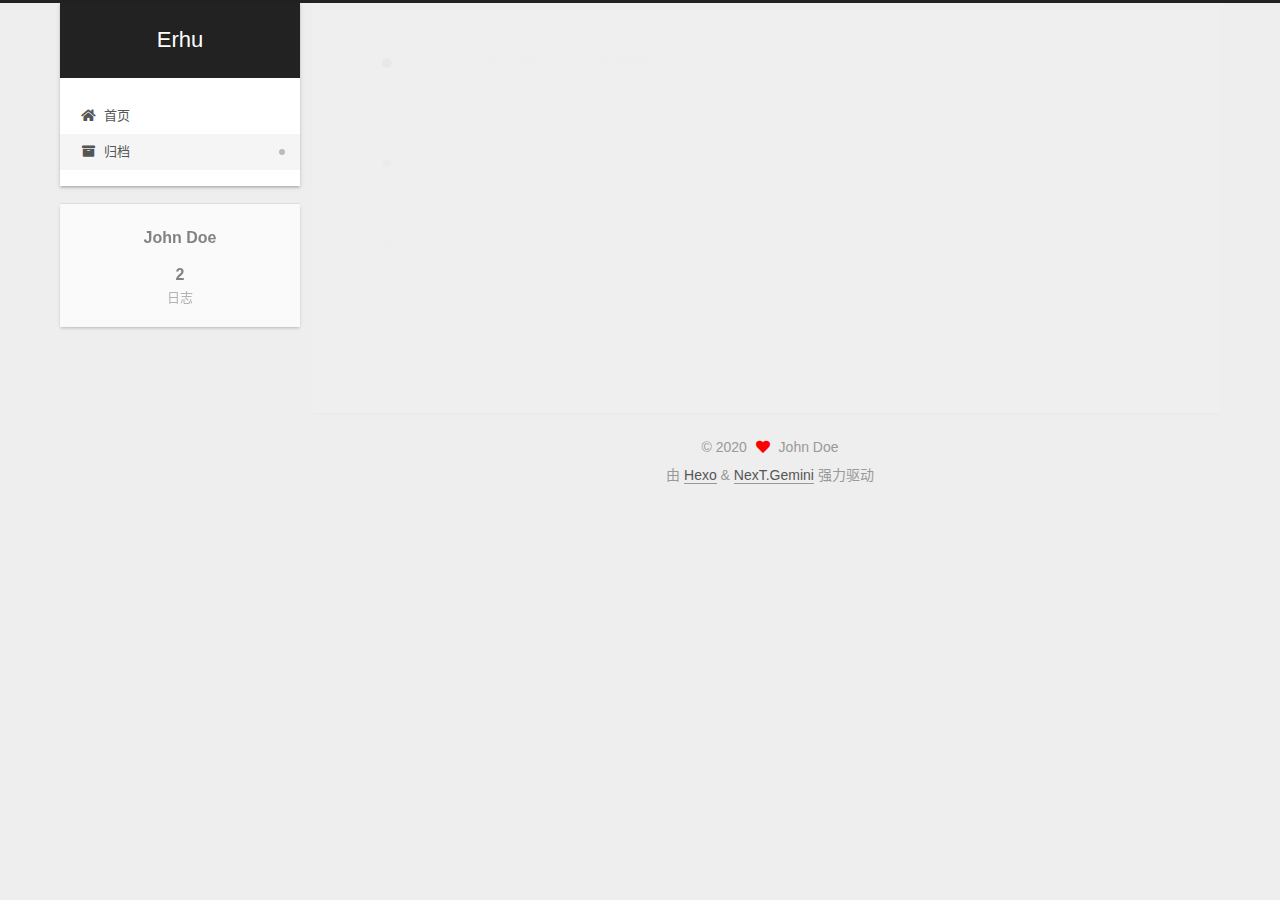
<file: archives/index.html>
<!DOCTYPE html>
<html lang="zh-CN">
<head>
  <meta charset="UTF-8">
<meta name="viewport" content="width=device-width, initial-scale=1, maximum-scale=2">
<meta name="theme-color" content="#222">
<meta name="generator" content="Hexo 4.2.0">
  <link rel="apple-touch-icon" sizes="180x180" href="/images/apple-touch-icon-next.png">
  <link rel="icon" type="image/png" sizes="32x32" href="/images/favicon-32x32-next.png">
  <link rel="icon" type="image/png" sizes="16x16" href="/images/favicon-16x16-next.png">
  <link rel="mask-icon" href="/images/logo.svg" color="#222">

<link rel="stylesheet" href="/css/main.css">


<link rel="stylesheet" href="/lib/font-awesome/css/all.min.css">

<script id="hexo-configurations">
    var NexT = window.NexT || {};
    var CONFIG = {"hostname":"yoursite.com","root":"/","scheme":"Gemini","version":"7.8.0","exturl":false,"sidebar":{"position":"left","display":"post","padding":18,"offset":12,"onmobile":false},"copycode":{"enable":false,"show_result":false,"style":null},"back2top":{"enable":true,"sidebar":false,"scrollpercent":false},"bookmark":{"enable":false,"color":"#222","save":"auto"},"fancybox":false,"mediumzoom":false,"lazyload":false,"pangu":false,"comments":{"style":"tabs","active":null,"storage":true,"lazyload":false,"nav":null},"algolia":{"hits":{"per_page":10},"labels":{"input_placeholder":"Search for Posts","hits_empty":"We didn't find any results for the search: ${query}","hits_stats":"${hits} results found in ${time} ms"}},"localsearch":{"enable":false,"trigger":"auto","top_n_per_article":1,"unescape":false,"preload":false},"motion":{"enable":true,"async":false,"transition":{"post_block":"fadeIn","post_header":"slideDownIn","post_body":"slideDownIn","coll_header":"slideLeftIn","sidebar":"slideUpIn"}}};
  </script>

  <meta property="og:type" content="website">
<meta property="og:title" content="Erhu">
<meta property="og:url" content="http://yoursite.com/archives/index.html">
<meta property="og:site_name" content="Erhu">
<meta property="og:locale" content="zh_CN">
<meta property="article:author" content="John Doe">
<meta name="twitter:card" content="summary">

<link rel="canonical" href="http://yoursite.com/archives/">


<script id="page-configurations">
  // https://hexo.io/docs/variables.html
  CONFIG.page = {
    sidebar: "",
    isHome : false,
    isPost : false,
    lang   : 'zh-CN'
  };
</script>

  <title>归档 | Erhu</title>
  






  <noscript>
  <style>
  .use-motion .brand,
  .use-motion .menu-item,
  .sidebar-inner,
  .use-motion .post-block,
  .use-motion .pagination,
  .use-motion .comments,
  .use-motion .post-header,
  .use-motion .post-body,
  .use-motion .collection-header { opacity: initial; }

  .use-motion .site-title,
  .use-motion .site-subtitle {
    opacity: initial;
    top: initial;
  }

  .use-motion .logo-line-before i { left: initial; }
  .use-motion .logo-line-after i { right: initial; }
  </style>
</noscript>

</head>

<body itemscope itemtype="http://schema.org/WebPage">
  <div class="container use-motion">
    <div class="headband"></div>

    <header class="header" itemscope itemtype="http://schema.org/WPHeader">
      <div class="header-inner"><div class="site-brand-container">
  <div class="site-nav-toggle">
    <div class="toggle" aria-label="切换导航栏">
      <span class="toggle-line toggle-line-first"></span>
      <span class="toggle-line toggle-line-middle"></span>
      <span class="toggle-line toggle-line-last"></span>
    </div>
  </div>

  <div class="site-meta">

    <a href="/" class="brand" rel="start">
      <span class="logo-line-before"><i></i></span>
      <h1 class="site-title">Erhu</h1>
      <span class="logo-line-after"><i></i></span>
    </a>
  </div>

  <div class="site-nav-right">
    <div class="toggle popup-trigger">
    </div>
  </div>
</div>




<nav class="site-nav">
  <ul id="menu" class="main-menu menu">
        <li class="menu-item menu-item-home">

    <a href="/" rel="section"><i class="fa fa-home fa-fw"></i>首页</a>

  </li>
        <li class="menu-item menu-item-archives">

    <a href="/archives/" rel="section"><i class="fa fa-archive fa-fw"></i>归档</a>

  </li>
  </ul>
</nav>




</div>
    </header>

    
  <div class="back-to-top">
    <i class="fa fa-arrow-up"></i>
    <span>0%</span>
  </div>


    <main class="main">
      <div class="main-inner">
        <div class="content-wrap">
          

          <div class="content archive">
            

  
  
  
  <div class="post-block">
    <div class="posts-collapse">
      <div class="collection-title">
        <span class="collection-header">嗯..! 目前共计 2 篇日志。 继续努力。</span>
      </div>

      
    <div class="collection-year">
      <span class="collection-header">2020</span>
    </div>

  <article itemscope itemtype="http://schema.org/Article">
    <header class="post-header">

      <div class="post-meta">
        <time itemprop="dateCreated"
              datetime="2020-05-04T19:31:52+08:00"
              content="2020-05-04">
          05-04
        </time>
      </div>

      <div class="post-title">
          <a class="post-title-link" href="/2020/05/04/hello-world-1/" itemprop="url">
            <span itemprop="name">hello world</span>
          </a>
      </div>

    </header>
  </article>

  <article itemscope itemtype="http://schema.org/Article">
    <header class="post-header">

      <div class="post-meta">
        <time itemprop="dateCreated"
              datetime="2020-05-04T13:37:47+08:00"
              content="2020-05-04">
          05-04
        </time>
      </div>

      <div class="post-title">
          <a class="post-title-link" href="/2020/05/04/hello-world/" itemprop="url">
            <span itemprop="name">Hello World</span>
          </a>
      </div>

    </header>
  </article>


    </div>
  </div>
  
  
  

  



          </div>
          

<script>
  window.addEventListener('tabs:register', () => {
    let { activeClass } = CONFIG.comments;
    if (CONFIG.comments.storage) {
      activeClass = localStorage.getItem('comments_active') || activeClass;
    }
    if (activeClass) {
      let activeTab = document.querySelector(`a[href="#comment-${activeClass}"]`);
      if (activeTab) {
        activeTab.click();
      }
    }
  });
  if (CONFIG.comments.storage) {
    window.addEventListener('tabs:click', event => {
      if (!event.target.matches('.tabs-comment .tab-content .tab-pane')) return;
      let commentClass = event.target.classList[1];
      localStorage.setItem('comments_active', commentClass);
    });
  }
</script>

        </div>
          
  
  <div class="toggle sidebar-toggle">
    <span class="toggle-line toggle-line-first"></span>
    <span class="toggle-line toggle-line-middle"></span>
    <span class="toggle-line toggle-line-last"></span>
  </div>

  <aside class="sidebar">
    <div class="sidebar-inner">

      <ul class="sidebar-nav motion-element">
        <li class="sidebar-nav-toc">
          文章目录
        </li>
        <li class="sidebar-nav-overview">
          站点概览
        </li>
      </ul>

      <!--noindex-->
      <div class="post-toc-wrap sidebar-panel">
      </div>
      <!--/noindex-->

      <div class="site-overview-wrap sidebar-panel">
        <div class="site-author motion-element" itemprop="author" itemscope itemtype="http://schema.org/Person">
  <p class="site-author-name" itemprop="name">John Doe</p>
  <div class="site-description" itemprop="description"></div>
</div>
<div class="site-state-wrap motion-element">
  <nav class="site-state">
      <div class="site-state-item site-state-posts">
          <a href="/archives/">
        
          <span class="site-state-item-count">2</span>
          <span class="site-state-item-name">日志</span>
        </a>
      </div>
  </nav>
</div>



      </div>

    </div>
  </aside>
  <div id="sidebar-dimmer"></div>


      </div>
    </main>

    <footer class="footer">
      <div class="footer-inner">
        

        

<div class="copyright">
  
  &copy; 
  <span itemprop="copyrightYear">2020</span>
  <span class="with-love">
    <i class="fa fa-heart"></i>
  </span>
  <span class="author" itemprop="copyrightHolder">John Doe</span>
</div>
  <div class="powered-by">由 <a href="https://hexo.io/" class="theme-link" rel="noopener" target="_blank">Hexo</a> & <a href="https://theme-next.org/" class="theme-link" rel="noopener" target="_blank">NexT.Gemini</a> 强力驱动
  </div>

        








      </div>
    </footer>
  </div>

  
  <script src="/lib/anime.min.js"></script>
  <script src="/lib/velocity/velocity.min.js"></script>
  <script src="/lib/velocity/velocity.ui.min.js"></script>

<script src="/js/utils.js"></script>

<script src="/js/motion.js"></script>


<script src="/js/schemes/pisces.js"></script>


<script src="/js/next-boot.js"></script>




  















  

  

  

</body>
</html>
</file>
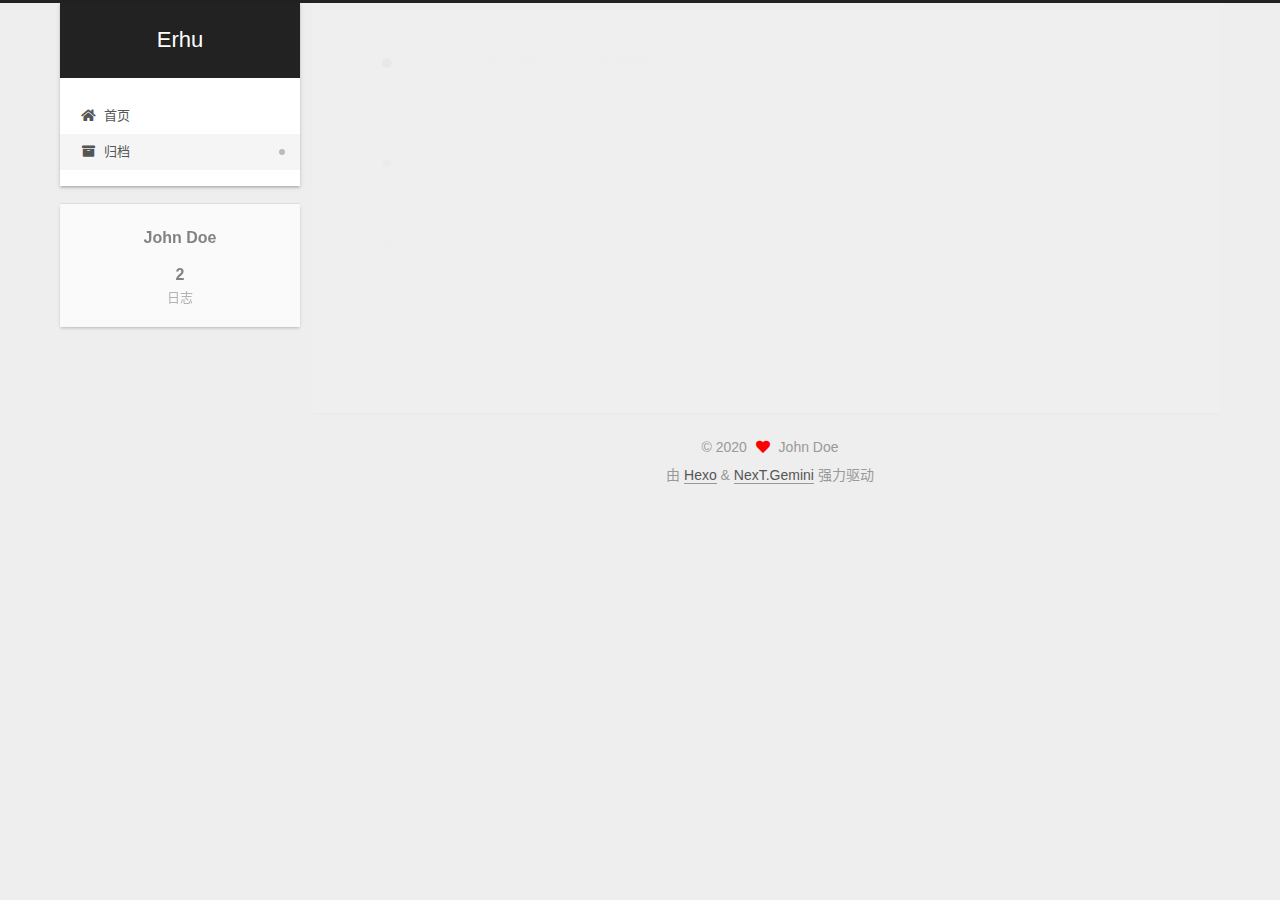
<file: archives/2020/index.html>
<!DOCTYPE html>
<html lang="zh-CN">
<head>
  <meta charset="UTF-8">
<meta name="viewport" content="width=device-width, initial-scale=1, maximum-scale=2">
<meta name="theme-color" content="#222">
<meta name="generator" content="Hexo 4.2.0">
  <link rel="apple-touch-icon" sizes="180x180" href="/images/apple-touch-icon-next.png">
  <link rel="icon" type="image/png" sizes="32x32" href="/images/favicon-32x32-next.png">
  <link rel="icon" type="image/png" sizes="16x16" href="/images/favicon-16x16-next.png">
  <link rel="mask-icon" href="/images/logo.svg" color="#222">

<link rel="stylesheet" href="/css/main.css">


<link rel="stylesheet" href="/lib/font-awesome/css/all.min.css">

<script id="hexo-configurations">
    var NexT = window.NexT || {};
    var CONFIG = {"hostname":"yoursite.com","root":"/","scheme":"Gemini","version":"7.8.0","exturl":false,"sidebar":{"position":"left","display":"post","padding":18,"offset":12,"onmobile":false},"copycode":{"enable":false,"show_result":false,"style":null},"back2top":{"enable":true,"sidebar":false,"scrollpercent":false},"bookmark":{"enable":false,"color":"#222","save":"auto"},"fancybox":false,"mediumzoom":false,"lazyload":false,"pangu":false,"comments":{"style":"tabs","active":null,"storage":true,"lazyload":false,"nav":null},"algolia":{"hits":{"per_page":10},"labels":{"input_placeholder":"Search for Posts","hits_empty":"We didn't find any results for the search: ${query}","hits_stats":"${hits} results found in ${time} ms"}},"localsearch":{"enable":false,"trigger":"auto","top_n_per_article":1,"unescape":false,"preload":false},"motion":{"enable":true,"async":false,"transition":{"post_block":"fadeIn","post_header":"slideDownIn","post_body":"slideDownIn","coll_header":"slideLeftIn","sidebar":"slideUpIn"}}};
  </script>

  <meta property="og:type" content="website">
<meta property="og:title" content="Erhu">
<meta property="og:url" content="http://yoursite.com/archives/2020/index.html">
<meta property="og:site_name" content="Erhu">
<meta property="og:locale" content="zh_CN">
<meta property="article:author" content="John Doe">
<meta name="twitter:card" content="summary">

<link rel="canonical" href="http://yoursite.com/archives/2020/">


<script id="page-configurations">
  // https://hexo.io/docs/variables.html
  CONFIG.page = {
    sidebar: "",
    isHome : false,
    isPost : false,
    lang   : 'zh-CN'
  };
</script>

  <title>归档 | Erhu</title>
  






  <noscript>
  <style>
  .use-motion .brand,
  .use-motion .menu-item,
  .sidebar-inner,
  .use-motion .post-block,
  .use-motion .pagination,
  .use-motion .comments,
  .use-motion .post-header,
  .use-motion .post-body,
  .use-motion .collection-header { opacity: initial; }

  .use-motion .site-title,
  .use-motion .site-subtitle {
    opacity: initial;
    top: initial;
  }

  .use-motion .logo-line-before i { left: initial; }
  .use-motion .logo-line-after i { right: initial; }
  </style>
</noscript>

</head>

<body itemscope itemtype="http://schema.org/WebPage">
  <div class="container use-motion">
    <div class="headband"></div>

    <header class="header" itemscope itemtype="http://schema.org/WPHeader">
      <div class="header-inner"><div class="site-brand-container">
  <div class="site-nav-toggle">
    <div class="toggle" aria-label="切换导航栏">
      <span class="toggle-line toggle-line-first"></span>
      <span class="toggle-line toggle-line-middle"></span>
      <span class="toggle-line toggle-line-last"></span>
    </div>
  </div>

  <div class="site-meta">

    <a href="/" class="brand" rel="start">
      <span class="logo-line-before"><i></i></span>
      <h1 class="site-title">Erhu</h1>
      <span class="logo-line-after"><i></i></span>
    </a>
  </div>

  <div class="site-nav-right">
    <div class="toggle popup-trigger">
    </div>
  </div>
</div>




<nav class="site-nav">
  <ul id="menu" class="main-menu menu">
        <li class="menu-item menu-item-home">

    <a href="/" rel="section"><i class="fa fa-home fa-fw"></i>首页</a>

  </li>
        <li class="menu-item menu-item-archives">

    <a href="/archives/" rel="section"><i class="fa fa-archive fa-fw"></i>归档</a>

  </li>
  </ul>
</nav>




</div>
    </header>

    
  <div class="back-to-top">
    <i class="fa fa-arrow-up"></i>
    <span>0%</span>
  </div>


    <main class="main">
      <div class="main-inner">
        <div class="content-wrap">
          

          <div class="content archive">
            

  
  
  
  <div class="post-block">
    <div class="posts-collapse">
      <div class="collection-title">
        <span class="collection-header">嗯..! 目前共计 2 篇日志。 继续努力。</span>
      </div>

      
    <div class="collection-year">
      <span class="collection-header">2020</span>
    </div>

  <article itemscope itemtype="http://schema.org/Article">
    <header class="post-header">

      <div class="post-meta">
        <time itemprop="dateCreated"
              datetime="2020-05-04T19:31:52+08:00"
              content="2020-05-04">
          05-04
        </time>
      </div>

      <div class="post-title">
          <a class="post-title-link" href="/2020/05/04/hello-world-1/" itemprop="url">
            <span itemprop="name">hello world</span>
          </a>
      </div>

    </header>
  </article>

  <article itemscope itemtype="http://schema.org/Article">
    <header class="post-header">

      <div class="post-meta">
        <time itemprop="dateCreated"
              datetime="2020-05-04T13:37:47+08:00"
              content="2020-05-04">
          05-04
        </time>
      </div>

      <div class="post-title">
          <a class="post-title-link" href="/2020/05/04/hello-world/" itemprop="url">
            <span itemprop="name">Hello World</span>
          </a>
      </div>

    </header>
  </article>


    </div>
  </div>
  
  
  

  



          </div>
          

<script>
  window.addEventListener('tabs:register', () => {
    let { activeClass } = CONFIG.comments;
    if (CONFIG.comments.storage) {
      activeClass = localStorage.getItem('comments_active') || activeClass;
    }
    if (activeClass) {
      let activeTab = document.querySelector(`a[href="#comment-${activeClass}"]`);
      if (activeTab) {
        activeTab.click();
      }
    }
  });
  if (CONFIG.comments.storage) {
    window.addEventListener('tabs:click', event => {
      if (!event.target.matches('.tabs-comment .tab-content .tab-pane')) return;
      let commentClass = event.target.classList[1];
      localStorage.setItem('comments_active', commentClass);
    });
  }
</script>

        </div>
          
  
  <div class="toggle sidebar-toggle">
    <span class="toggle-line toggle-line-first"></span>
    <span class="toggle-line toggle-line-middle"></span>
    <span class="toggle-line toggle-line-last"></span>
  </div>

  <aside class="sidebar">
    <div class="sidebar-inner">

      <ul class="sidebar-nav motion-element">
        <li class="sidebar-nav-toc">
          文章目录
        </li>
        <li class="sidebar-nav-overview">
          站点概览
        </li>
      </ul>

      <!--noindex-->
      <div class="post-toc-wrap sidebar-panel">
      </div>
      <!--/noindex-->

      <div class="site-overview-wrap sidebar-panel">
        <div class="site-author motion-element" itemprop="author" itemscope itemtype="http://schema.org/Person">
  <p class="site-author-name" itemprop="name">John Doe</p>
  <div class="site-description" itemprop="description"></div>
</div>
<div class="site-state-wrap motion-element">
  <nav class="site-state">
      <div class="site-state-item site-state-posts">
          <a href="/archives/">
        
          <span class="site-state-item-count">2</span>
          <span class="site-state-item-name">日志</span>
        </a>
      </div>
  </nav>
</div>



      </div>

    </div>
  </aside>
  <div id="sidebar-dimmer"></div>


      </div>
    </main>

    <footer class="footer">
      <div class="footer-inner">
        

        

<div class="copyright">
  
  &copy; 
  <span itemprop="copyrightYear">2020</span>
  <span class="with-love">
    <i class="fa fa-heart"></i>
  </span>
  <span class="author" itemprop="copyrightHolder">John Doe</span>
</div>
  <div class="powered-by">由 <a href="https://hexo.io/" class="theme-link" rel="noopener" target="_blank">Hexo</a> & <a href="https://theme-next.org/" class="theme-link" rel="noopener" target="_blank">NexT.Gemini</a> 强力驱动
  </div>

        








      </div>
    </footer>
  </div>

  
  <script src="/lib/anime.min.js"></script>
  <script src="/lib/velocity/velocity.min.js"></script>
  <script src="/lib/velocity/velocity.ui.min.js"></script>

<script src="/js/utils.js"></script>

<script src="/js/motion.js"></script>


<script src="/js/schemes/pisces.js"></script>


<script src="/js/next-boot.js"></script>




  















  

  

  

</body>
</html>
</file>
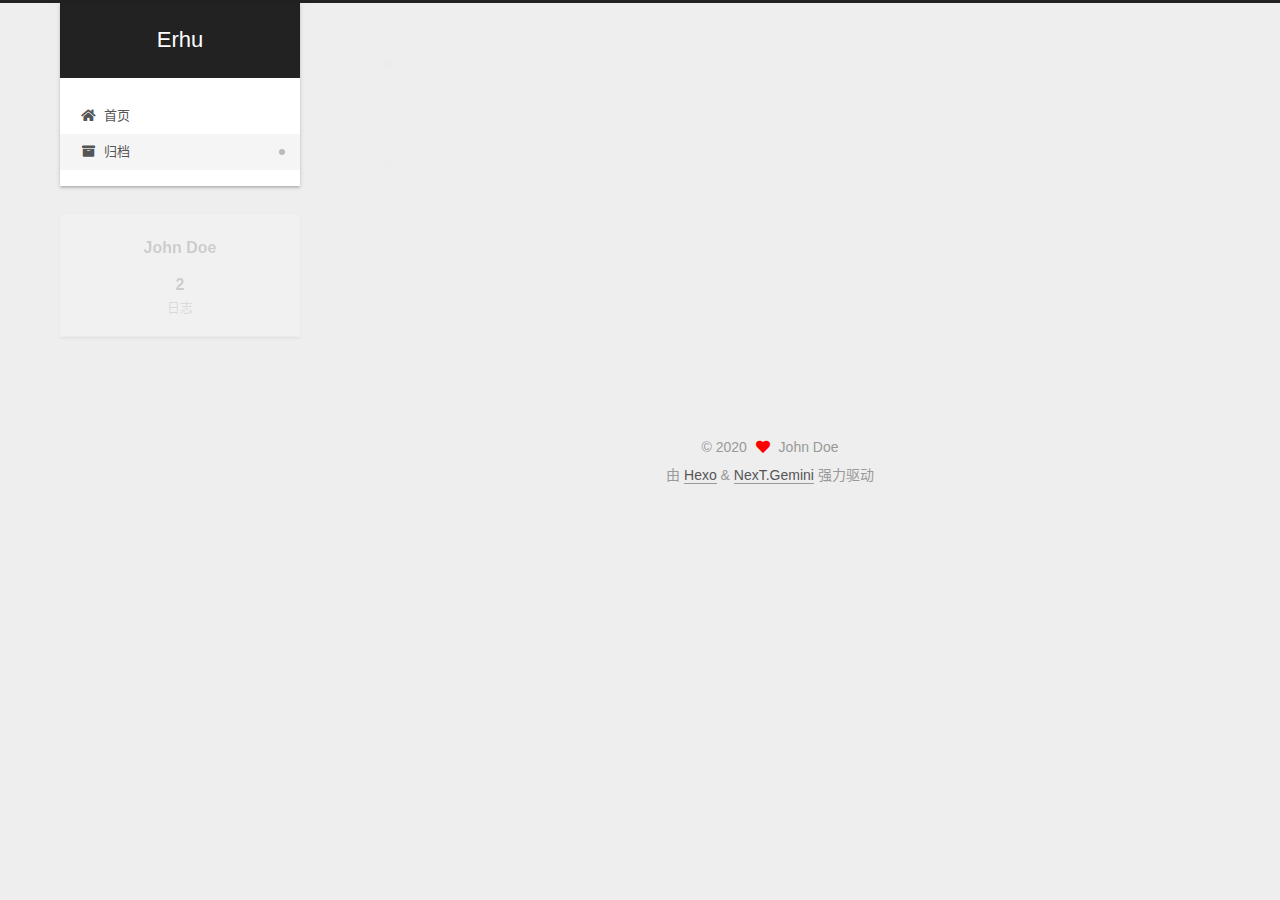
<file: archives/2020/05/index.html>
<!DOCTYPE html>
<html lang="zh-CN">
<head>
  <meta charset="UTF-8">
<meta name="viewport" content="width=device-width, initial-scale=1, maximum-scale=2">
<meta name="theme-color" content="#222">
<meta name="generator" content="Hexo 4.2.0">
  <link rel="apple-touch-icon" sizes="180x180" href="/images/apple-touch-icon-next.png">
  <link rel="icon" type="image/png" sizes="32x32" href="/images/favicon-32x32-next.png">
  <link rel="icon" type="image/png" sizes="16x16" href="/images/favicon-16x16-next.png">
  <link rel="mask-icon" href="/images/logo.svg" color="#222">

<link rel="stylesheet" href="/css/main.css">


<link rel="stylesheet" href="/lib/font-awesome/css/all.min.css">

<script id="hexo-configurations">
    var NexT = window.NexT || {};
    var CONFIG = {"hostname":"yoursite.com","root":"/","scheme":"Gemini","version":"7.8.0","exturl":false,"sidebar":{"position":"left","display":"post","padding":18,"offset":12,"onmobile":false},"copycode":{"enable":false,"show_result":false,"style":null},"back2top":{"enable":true,"sidebar":false,"scrollpercent":false},"bookmark":{"enable":false,"color":"#222","save":"auto"},"fancybox":false,"mediumzoom":false,"lazyload":false,"pangu":false,"comments":{"style":"tabs","active":null,"storage":true,"lazyload":false,"nav":null},"algolia":{"hits":{"per_page":10},"labels":{"input_placeholder":"Search for Posts","hits_empty":"We didn't find any results for the search: ${query}","hits_stats":"${hits} results found in ${time} ms"}},"localsearch":{"enable":false,"trigger":"auto","top_n_per_article":1,"unescape":false,"preload":false},"motion":{"enable":true,"async":false,"transition":{"post_block":"fadeIn","post_header":"slideDownIn","post_body":"slideDownIn","coll_header":"slideLeftIn","sidebar":"slideUpIn"}}};
  </script>

  <meta property="og:type" content="website">
<meta property="og:title" content="Erhu">
<meta property="og:url" content="http://yoursite.com/archives/2020/05/index.html">
<meta property="og:site_name" content="Erhu">
<meta property="og:locale" content="zh_CN">
<meta property="article:author" content="John Doe">
<meta name="twitter:card" content="summary">

<link rel="canonical" href="http://yoursite.com/archives/2020/05/">


<script id="page-configurations">
  // https://hexo.io/docs/variables.html
  CONFIG.page = {
    sidebar: "",
    isHome : false,
    isPost : false,
    lang   : 'zh-CN'
  };
</script>

  <title>归档 | Erhu</title>
  






  <noscript>
  <style>
  .use-motion .brand,
  .use-motion .menu-item,
  .sidebar-inner,
  .use-motion .post-block,
  .use-motion .pagination,
  .use-motion .comments,
  .use-motion .post-header,
  .use-motion .post-body,
  .use-motion .collection-header { opacity: initial; }

  .use-motion .site-title,
  .use-motion .site-subtitle {
    opacity: initial;
    top: initial;
  }

  .use-motion .logo-line-before i { left: initial; }
  .use-motion .logo-line-after i { right: initial; }
  </style>
</noscript>

</head>

<body itemscope itemtype="http://schema.org/WebPage">
  <div class="container use-motion">
    <div class="headband"></div>

    <header class="header" itemscope itemtype="http://schema.org/WPHeader">
      <div class="header-inner"><div class="site-brand-container">
  <div class="site-nav-toggle">
    <div class="toggle" aria-label="切换导航栏">
      <span class="toggle-line toggle-line-first"></span>
      <span class="toggle-line toggle-line-middle"></span>
      <span class="toggle-line toggle-line-last"></span>
    </div>
  </div>

  <div class="site-meta">

    <a href="/" class="brand" rel="start">
      <span class="logo-line-before"><i></i></span>
      <h1 class="site-title">Erhu</h1>
      <span class="logo-line-after"><i></i></span>
    </a>
  </div>

  <div class="site-nav-right">
    <div class="toggle popup-trigger">
    </div>
  </div>
</div>




<nav class="site-nav">
  <ul id="menu" class="main-menu menu">
        <li class="menu-item menu-item-home">

    <a href="/" rel="section"><i class="fa fa-home fa-fw"></i>首页</a>

  </li>
        <li class="menu-item menu-item-archives">

    <a href="/archives/" rel="section"><i class="fa fa-archive fa-fw"></i>归档</a>

  </li>
  </ul>
</nav>




</div>
    </header>

    
  <div class="back-to-top">
    <i class="fa fa-arrow-up"></i>
    <span>0%</span>
  </div>


    <main class="main">
      <div class="main-inner">
        <div class="content-wrap">
          

          <div class="content archive">
            

  
  
  
  <div class="post-block">
    <div class="posts-collapse">
      <div class="collection-title">
        <span class="collection-header">嗯..! 目前共计 2 篇日志。 继续努力。</span>
      </div>

      
    <div class="collection-year">
      <span class="collection-header">2020</span>
    </div>

  <article itemscope itemtype="http://schema.org/Article">
    <header class="post-header">

      <div class="post-meta">
        <time itemprop="dateCreated"
              datetime="2020-05-04T19:31:52+08:00"
              content="2020-05-04">
          05-04
        </time>
      </div>

      <div class="post-title">
          <a class="post-title-link" href="/2020/05/04/hello-world-1/" itemprop="url">
            <span itemprop="name">hello world</span>
          </a>
      </div>

    </header>
  </article>

  <article itemscope itemtype="http://schema.org/Article">
    <header class="post-header">

      <div class="post-meta">
        <time itemprop="dateCreated"
              datetime="2020-05-04T13:37:47+08:00"
              content="2020-05-04">
          05-04
        </time>
      </div>

      <div class="post-title">
          <a class="post-title-link" href="/2020/05/04/hello-world/" itemprop="url">
            <span itemprop="name">Hello World</span>
          </a>
      </div>

    </header>
  </article>


    </div>
  </div>
  
  
  

  



          </div>
          

<script>
  window.addEventListener('tabs:register', () => {
    let { activeClass } = CONFIG.comments;
    if (CONFIG.comments.storage) {
      activeClass = localStorage.getItem('comments_active') || activeClass;
    }
    if (activeClass) {
      let activeTab = document.querySelector(`a[href="#comment-${activeClass}"]`);
      if (activeTab) {
        activeTab.click();
      }
    }
  });
  if (CONFIG.comments.storage) {
    window.addEventListener('tabs:click', event => {
      if (!event.target.matches('.tabs-comment .tab-content .tab-pane')) return;
      let commentClass = event.target.classList[1];
      localStorage.setItem('comments_active', commentClass);
    });
  }
</script>

        </div>
          
  
  <div class="toggle sidebar-toggle">
    <span class="toggle-line toggle-line-first"></span>
    <span class="toggle-line toggle-line-middle"></span>
    <span class="toggle-line toggle-line-last"></span>
  </div>

  <aside class="sidebar">
    <div class="sidebar-inner">

      <ul class="sidebar-nav motion-element">
        <li class="sidebar-nav-toc">
          文章目录
        </li>
        <li class="sidebar-nav-overview">
          站点概览
        </li>
      </ul>

      <!--noindex-->
      <div class="post-toc-wrap sidebar-panel">
      </div>
      <!--/noindex-->

      <div class="site-overview-wrap sidebar-panel">
        <div class="site-author motion-element" itemprop="author" itemscope itemtype="http://schema.org/Person">
  <p class="site-author-name" itemprop="name">John Doe</p>
  <div class="site-description" itemprop="description"></div>
</div>
<div class="site-state-wrap motion-element">
  <nav class="site-state">
      <div class="site-state-item site-state-posts">
          <a href="/archives/">
        
          <span class="site-state-item-count">2</span>
          <span class="site-state-item-name">日志</span>
        </a>
      </div>
  </nav>
</div>



      </div>

    </div>
  </aside>
  <div id="sidebar-dimmer"></div>


      </div>
    </main>

    <footer class="footer">
      <div class="footer-inner">
        

        

<div class="copyright">
  
  &copy; 
  <span itemprop="copyrightYear">2020</span>
  <span class="with-love">
    <i class="fa fa-heart"></i>
  </span>
  <span class="author" itemprop="copyrightHolder">John Doe</span>
</div>
  <div class="powered-by">由 <a href="https://hexo.io/" class="theme-link" rel="noopener" target="_blank">Hexo</a> & <a href="https://theme-next.org/" class="theme-link" rel="noopener" target="_blank">NexT.Gemini</a> 强力驱动
  </div>

        








      </div>
    </footer>
  </div>

  
  <script src="/lib/anime.min.js"></script>
  <script src="/lib/velocity/velocity.min.js"></script>
  <script src="/lib/velocity/velocity.ui.min.js"></script>

<script src="/js/utils.js"></script>

<script src="/js/motion.js"></script>


<script src="/js/schemes/pisces.js"></script>


<script src="/js/next-boot.js"></script>




  















  

  

  

</body>
</html>
</file>
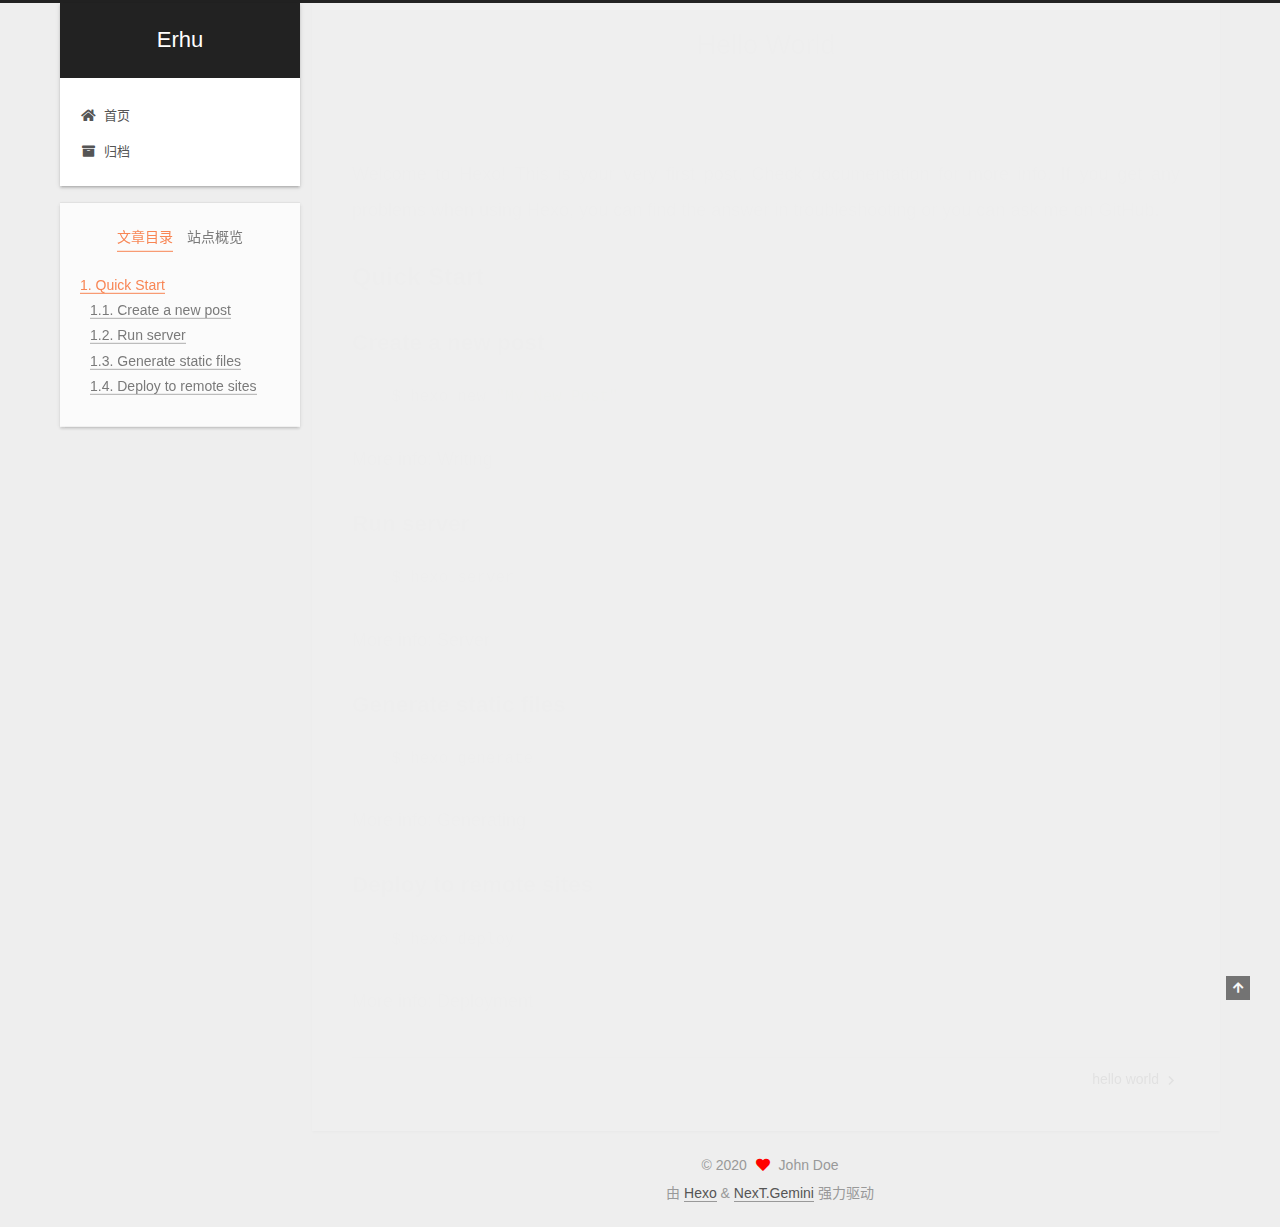
<file: 2020/05/04/hello-world/index.html>
<!DOCTYPE html>
<html lang="zh-CN">
<head>
  <meta charset="UTF-8">
<meta name="viewport" content="width=device-width, initial-scale=1, maximum-scale=2">
<meta name="theme-color" content="#222">
<meta name="generator" content="Hexo 4.2.0">
  <link rel="apple-touch-icon" sizes="180x180" href="/images/apple-touch-icon-next.png">
  <link rel="icon" type="image/png" sizes="32x32" href="/images/favicon-32x32-next.png">
  <link rel="icon" type="image/png" sizes="16x16" href="/images/favicon-16x16-next.png">
  <link rel="mask-icon" href="/images/logo.svg" color="#222">

<link rel="stylesheet" href="/css/main.css">


<link rel="stylesheet" href="/lib/font-awesome/css/all.min.css">

<script id="hexo-configurations">
    var NexT = window.NexT || {};
    var CONFIG = {"hostname":"yoursite.com","root":"/","scheme":"Gemini","version":"7.8.0","exturl":false,"sidebar":{"position":"left","display":"post","padding":18,"offset":12,"onmobile":false},"copycode":{"enable":false,"show_result":false,"style":null},"back2top":{"enable":true,"sidebar":false,"scrollpercent":false},"bookmark":{"enable":false,"color":"#222","save":"auto"},"fancybox":false,"mediumzoom":false,"lazyload":false,"pangu":false,"comments":{"style":"tabs","active":null,"storage":true,"lazyload":false,"nav":null},"algolia":{"hits":{"per_page":10},"labels":{"input_placeholder":"Search for Posts","hits_empty":"We didn't find any results for the search: ${query}","hits_stats":"${hits} results found in ${time} ms"}},"localsearch":{"enable":false,"trigger":"auto","top_n_per_article":1,"unescape":false,"preload":false},"motion":{"enable":true,"async":false,"transition":{"post_block":"fadeIn","post_header":"slideDownIn","post_body":"slideDownIn","coll_header":"slideLeftIn","sidebar":"slideUpIn"}}};
  </script>

  <meta name="description" content="Welcome to Hexo! This is your very first post. Check documentation for more info. If you get any problems when using Hexo, you can find the answer in troubleshooting or you can ask me on GitHub. Quick">
<meta property="og:type" content="article">
<meta property="og:title" content="Hello World">
<meta property="og:url" content="http://yoursite.com/2020/05/04/hello-world/index.html">
<meta property="og:site_name" content="Erhu">
<meta property="og:description" content="Welcome to Hexo! This is your very first post. Check documentation for more info. If you get any problems when using Hexo, you can find the answer in troubleshooting or you can ask me on GitHub. Quick">
<meta property="og:locale" content="zh_CN">
<meta property="article:published_time" content="2020-05-04T05:37:47.817Z">
<meta property="article:modified_time" content="2020-05-04T05:37:47.818Z">
<meta property="article:author" content="John Doe">
<meta name="twitter:card" content="summary">

<link rel="canonical" href="http://yoursite.com/2020/05/04/hello-world/">


<script id="page-configurations">
  // https://hexo.io/docs/variables.html
  CONFIG.page = {
    sidebar: "",
    isHome : false,
    isPost : true,
    lang   : 'zh-CN'
  };
</script>

  <title>Hello World | Erhu</title>
  






  <noscript>
  <style>
  .use-motion .brand,
  .use-motion .menu-item,
  .sidebar-inner,
  .use-motion .post-block,
  .use-motion .pagination,
  .use-motion .comments,
  .use-motion .post-header,
  .use-motion .post-body,
  .use-motion .collection-header { opacity: initial; }

  .use-motion .site-title,
  .use-motion .site-subtitle {
    opacity: initial;
    top: initial;
  }

  .use-motion .logo-line-before i { left: initial; }
  .use-motion .logo-line-after i { right: initial; }
  </style>
</noscript>

</head>

<body itemscope itemtype="http://schema.org/WebPage">
  <div class="container use-motion">
    <div class="headband"></div>

    <header class="header" itemscope itemtype="http://schema.org/WPHeader">
      <div class="header-inner"><div class="site-brand-container">
  <div class="site-nav-toggle">
    <div class="toggle" aria-label="切换导航栏">
      <span class="toggle-line toggle-line-first"></span>
      <span class="toggle-line toggle-line-middle"></span>
      <span class="toggle-line toggle-line-last"></span>
    </div>
  </div>

  <div class="site-meta">

    <a href="/" class="brand" rel="start">
      <span class="logo-line-before"><i></i></span>
      <h1 class="site-title">Erhu</h1>
      <span class="logo-line-after"><i></i></span>
    </a>
  </div>

  <div class="site-nav-right">
    <div class="toggle popup-trigger">
    </div>
  </div>
</div>




<nav class="site-nav">
  <ul id="menu" class="main-menu menu">
        <li class="menu-item menu-item-home">

    <a href="/" rel="section"><i class="fa fa-home fa-fw"></i>首页</a>

  </li>
        <li class="menu-item menu-item-archives">

    <a href="/archives/" rel="section"><i class="fa fa-archive fa-fw"></i>归档</a>

  </li>
  </ul>
</nav>




</div>
    </header>

    
  <div class="back-to-top">
    <i class="fa fa-arrow-up"></i>
    <span>0%</span>
  </div>


    <main class="main">
      <div class="main-inner">
        <div class="content-wrap">
          

          <div class="content post posts-expand">
            

    
  
  
  <article itemscope itemtype="http://schema.org/Article" class="post-block" lang="zh-CN">
    <link itemprop="mainEntityOfPage" href="http://yoursite.com/2020/05/04/hello-world/">

    <span hidden itemprop="author" itemscope itemtype="http://schema.org/Person">
      <meta itemprop="image" content="/images/avatar.gif">
      <meta itemprop="name" content="John Doe">
      <meta itemprop="description" content="">
    </span>

    <span hidden itemprop="publisher" itemscope itemtype="http://schema.org/Organization">
      <meta itemprop="name" content="Erhu">
    </span>
      <header class="post-header">
        <h1 class="post-title" itemprop="name headline">
          Hello World
        </h1>

        <div class="post-meta">
            <span class="post-meta-item">
              <span class="post-meta-item-icon">
                <i class="far fa-calendar"></i>
              </span>
              <span class="post-meta-item-text">发表于</span>

              <time title="创建时间：2020-05-04 13:37:47" itemprop="dateCreated datePublished" datetime="2020-05-04T13:37:47+08:00">2020-05-04</time>
            </span>

          

        </div>
      </header>

    
    
    
    <div class="post-body" itemprop="articleBody">

      
        <p>Welcome to <a href="https://hexo.io/" target="_blank" rel="noopener">Hexo</a>! This is your very first post. Check <a href="https://hexo.io/docs/" target="_blank" rel="noopener">documentation</a> for more info. If you get any problems when using Hexo, you can find the answer in <a href="https://hexo.io/docs/troubleshooting.html" target="_blank" rel="noopener">troubleshooting</a> or you can ask me on <a href="https://github.com/hexojs/hexo/issues" target="_blank" rel="noopener">GitHub</a>.</p>
<h2 id="Quick-Start"><a href="#Quick-Start" class="headerlink" title="Quick Start"></a>Quick Start</h2><h3 id="Create-a-new-post"><a href="#Create-a-new-post" class="headerlink" title="Create a new post"></a>Create a new post</h3><figure class="highlight bash"><table><tr><td class="gutter"><pre><span class="line">1</span><br></pre></td><td class="code"><pre><span class="line">$ hexo new <span class="string">"My New Post"</span></span><br></pre></td></tr></table></figure>

<p>More info: <a href="https://hexo.io/docs/writing.html" target="_blank" rel="noopener">Writing</a></p>
<h3 id="Run-server"><a href="#Run-server" class="headerlink" title="Run server"></a>Run server</h3><figure class="highlight bash"><table><tr><td class="gutter"><pre><span class="line">1</span><br></pre></td><td class="code"><pre><span class="line">$ hexo server</span><br></pre></td></tr></table></figure>

<p>More info: <a href="https://hexo.io/docs/server.html" target="_blank" rel="noopener">Server</a></p>
<h3 id="Generate-static-files"><a href="#Generate-static-files" class="headerlink" title="Generate static files"></a>Generate static files</h3><figure class="highlight bash"><table><tr><td class="gutter"><pre><span class="line">1</span><br></pre></td><td class="code"><pre><span class="line">$ hexo generate</span><br></pre></td></tr></table></figure>

<p>More info: <a href="https://hexo.io/docs/generating.html" target="_blank" rel="noopener">Generating</a></p>
<h3 id="Deploy-to-remote-sites"><a href="#Deploy-to-remote-sites" class="headerlink" title="Deploy to remote sites"></a>Deploy to remote sites</h3><figure class="highlight bash"><table><tr><td class="gutter"><pre><span class="line">1</span><br></pre></td><td class="code"><pre><span class="line">$ hexo deploy</span><br></pre></td></tr></table></figure>

<p>More info: <a href="https://hexo.io/docs/one-command-deployment.html" target="_blank" rel="noopener">Deployment</a></p>

    </div>

    
    
    

      <footer class="post-footer">

        


        
    <div class="post-nav">
      <div class="post-nav-item"></div>
      <div class="post-nav-item">
    <a href="/2020/05/04/hello-world-1/" rel="next" title="hello world">
      hello world <i class="fa fa-chevron-right"></i>
    </a></div>
    </div>
      </footer>
    
  </article>
  
  
  



          </div>
          

<script>
  window.addEventListener('tabs:register', () => {
    let { activeClass } = CONFIG.comments;
    if (CONFIG.comments.storage) {
      activeClass = localStorage.getItem('comments_active') || activeClass;
    }
    if (activeClass) {
      let activeTab = document.querySelector(`a[href="#comment-${activeClass}"]`);
      if (activeTab) {
        activeTab.click();
      }
    }
  });
  if (CONFIG.comments.storage) {
    window.addEventListener('tabs:click', event => {
      if (!event.target.matches('.tabs-comment .tab-content .tab-pane')) return;
      let commentClass = event.target.classList[1];
      localStorage.setItem('comments_active', commentClass);
    });
  }
</script>

        </div>
          
  
  <div class="toggle sidebar-toggle">
    <span class="toggle-line toggle-line-first"></span>
    <span class="toggle-line toggle-line-middle"></span>
    <span class="toggle-line toggle-line-last"></span>
  </div>

  <aside class="sidebar">
    <div class="sidebar-inner">

      <ul class="sidebar-nav motion-element">
        <li class="sidebar-nav-toc">
          文章目录
        </li>
        <li class="sidebar-nav-overview">
          站点概览
        </li>
      </ul>

      <!--noindex-->
      <div class="post-toc-wrap sidebar-panel">
          <div class="post-toc motion-element"><ol class="nav"><li class="nav-item nav-level-2"><a class="nav-link" href="#Quick-Start"><span class="nav-number">1.</span> <span class="nav-text">Quick Start</span></a><ol class="nav-child"><li class="nav-item nav-level-3"><a class="nav-link" href="#Create-a-new-post"><span class="nav-number">1.1.</span> <span class="nav-text">Create a new post</span></a></li><li class="nav-item nav-level-3"><a class="nav-link" href="#Run-server"><span class="nav-number">1.2.</span> <span class="nav-text">Run server</span></a></li><li class="nav-item nav-level-3"><a class="nav-link" href="#Generate-static-files"><span class="nav-number">1.3.</span> <span class="nav-text">Generate static files</span></a></li><li class="nav-item nav-level-3"><a class="nav-link" href="#Deploy-to-remote-sites"><span class="nav-number">1.4.</span> <span class="nav-text">Deploy to remote sites</span></a></li></ol></li></ol></div>
      </div>
      <!--/noindex-->

      <div class="site-overview-wrap sidebar-panel">
        <div class="site-author motion-element" itemprop="author" itemscope itemtype="http://schema.org/Person">
  <p class="site-author-name" itemprop="name">John Doe</p>
  <div class="site-description" itemprop="description"></div>
</div>
<div class="site-state-wrap motion-element">
  <nav class="site-state">
      <div class="site-state-item site-state-posts">
          <a href="/archives/">
        
          <span class="site-state-item-count">2</span>
          <span class="site-state-item-name">日志</span>
        </a>
      </div>
  </nav>
</div>



      </div>

    </div>
  </aside>
  <div id="sidebar-dimmer"></div>


      </div>
    </main>

    <footer class="footer">
      <div class="footer-inner">
        

        

<div class="copyright">
  
  &copy; 
  <span itemprop="copyrightYear">2020</span>
  <span class="with-love">
    <i class="fa fa-heart"></i>
  </span>
  <span class="author" itemprop="copyrightHolder">John Doe</span>
</div>
  <div class="powered-by">由 <a href="https://hexo.io/" class="theme-link" rel="noopener" target="_blank">Hexo</a> & <a href="https://theme-next.org/" class="theme-link" rel="noopener" target="_blank">NexT.Gemini</a> 强力驱动
  </div>

        








      </div>
    </footer>
  </div>

  
  <script src="/lib/anime.min.js"></script>
  <script src="/lib/velocity/velocity.min.js"></script>
  <script src="/lib/velocity/velocity.ui.min.js"></script>

<script src="/js/utils.js"></script>

<script src="/js/motion.js"></script>


<script src="/js/schemes/pisces.js"></script>


<script src="/js/next-boot.js"></script>




  















  

  

  

</body>
</html>
</file>
<file: css/main.css>
:root {
  --body-bg-color: #eee;
  --content-bg-color: #fff;
  --card-bg-color: #f5f5f5;
  --text-color: #555;
  --blockquote-color: #666;
  --link-color: #555;
  --link-hover-color: #222;
  --brand-color: #fff;
  --brand-hover-color: #fff;
  --table-row-odd-bg-color: #f9f9f9;
  --table-row-hover-bg-color: #f5f5f5;
  --menu-item-bg-color: #f5f5f5;
  --btn-default-bg: #fff;
  --btn-default-color: #555;
  --btn-default-border-color: #555;
  --btn-default-hover-bg: #222;
  --btn-default-hover-color: #fff;
  --btn-default-hover-border-color: #222;
}
html {
  line-height: 1.15; /* 1 */
  -webkit-text-size-adjust: 100%; /* 2 */
}
body {
  margin: 0;
}
main {
  display: block;
}
h1 {
  font-size: 2em;
  margin: 0.67em 0;
}
hr {
  box-sizing: content-box; /* 1 */
  height: 0; /* 1 */
  overflow: visible; /* 2 */
}
pre {
  font-family: monospace, monospace; /* 1 */
  font-size: 1em; /* 2 */
}
a {
  background: transparent;
}
abbr[title] {
  border-bottom: none; /* 1 */
  text-decoration: underline; /* 2 */
  text-decoration: underline dotted; /* 2 */
}
b,
strong {
  font-weight: bolder;
}
code,
kbd,
samp {
  font-family: monospace, monospace; /* 1 */
  font-size: 1em; /* 2 */
}
small {
  font-size: 80%;
}
sub,
sup {
  font-size: 75%;
  line-height: 0;
  position: relative;
  vertical-align: baseline;
}
sub {
  bottom: -0.25em;
}
sup {
  top: -0.5em;
}
img {
  border-style: none;
}
button,
input,
optgroup,
select,
textarea {
  font-family: inherit; /* 1 */
  font-size: 100%; /* 1 */
  line-height: 1.15; /* 1 */
  margin: 0; /* 2 */
}
button,
input {
/* 1 */
  overflow: visible;
}
button,
select {
/* 1 */
  text-transform: none;
}
button,
[type='button'],
[type='reset'],
[type='submit'] {
  -webkit-appearance: button;
}
button::-moz-focus-inner,
[type='button']::-moz-focus-inner,
[type='reset']::-moz-focus-inner,
[type='submit']::-moz-focus-inner {
  border-style: none;
  padding: 0;
}
button:-moz-focusring,
[type='button']:-moz-focusring,
[type='reset']:-moz-focusring,
[type='submit']:-moz-focusring {
  outline: 1px dotted ButtonText;
}
fieldset {
  padding: 0.35em 0.75em 0.625em;
}
legend {
  box-sizing: border-box; /* 1 */
  color: inherit; /* 2 */
  display: table; /* 1 */
  max-width: 100%; /* 1 */
  padding: 0; /* 3 */
  white-space: normal; /* 1 */
}
progress {
  vertical-align: baseline;
}
textarea {
  overflow: auto;
}
[type='checkbox'],
[type='radio'] {
  box-sizing: border-box; /* 1 */
  padding: 0; /* 2 */
}
[type='number']::-webkit-inner-spin-button,
[type='number']::-webkit-outer-spin-button {
  height: auto;
}
[type='search'] {
  outline-offset: -2px; /* 2 */
  -webkit-appearance: textfield; /* 1 */
}
[type='search']::-webkit-search-decoration {
  -webkit-appearance: none;
}
::-webkit-file-upload-button {
  font: inherit; /* 2 */
  -webkit-appearance: button; /* 1 */
}
details {
  display: block;
}
summary {
  display: list-item;
}
template {
  display: none;
}
[hidden] {
  display: none;
}
::selection {
  background: #262a30;
  color: #eee;
}
html,
body {
  height: 100%;
}
body {
  background: var(--body-bg-color);
  color: var(--text-color);
  font-family: 'Lato', "PingFang SC", "Microsoft YaHei", sans-serif;
  font-size: 1em;
  line-height: 2;
}
@media (max-width: 991px) {
  body {
    padding-left: 0 !important;
    padding-right: 0 !important;
  }
}
h1,
h2,
h3,
h4,
h5,
h6 {
  font-family: 'Lato', "PingFang SC", "Microsoft YaHei", sans-serif;
  font-weight: bold;
  line-height: 1.5;
  margin: 20px 0 15px;
}
h1 {
  font-size: 1.5em;
}
h2 {
  font-size: 1.375em;
}
h3 {
  font-size: 1.25em;
}
h4 {
  font-size: 1.125em;
}
h5 {
  font-size: 1em;
}
h6 {
  font-size: 0.875em;
}
p {
  margin: 0 0 20px 0;
}
a,
span.exturl {
  border-bottom: 1px solid #999;
  color: var(--link-color);
  outline: 0;
  text-decoration: none;
  overflow-wrap: break-word;
  word-wrap: break-word;
  cursor: pointer;
}
a:hover,
span.exturl:hover {
  border-bottom-color: var(--link-hover-color);
  color: var(--link-hover-color);
}
iframe,
img,
video {
  display: block;
  margin-left: auto;
  margin-right: auto;
  max-width: 100%;
}
hr {
  background-image: repeating-linear-gradient(-45deg, #ddd, #ddd 4px, transparent 4px, transparent 8px);
  border: 0;
  height: 3px;
  margin: 40px 0;
}
blockquote {
  border-left: 4px solid #ddd;
  color: var(--blockquote-color);
  margin: 0;
  padding: 0 15px;
}
blockquote cite::before {
  content: '-';
  padding: 0 5px;
}
dt {
  font-weight: bold;
}
dd {
  margin: 0;
  padding: 0;
}
kbd {
  background-color: #f5f5f5;
  background-image: linear-gradient(#eee, #fff, #eee);
  border: 1px solid #ccc;
  border-radius: 0.2em;
  box-shadow: 0.1em 0.1em 0.2em rgba(0,0,0,0.1);
  color: #555;
  font-family: inherit;
  padding: 0.1em 0.3em;
  white-space: nowrap;
}
.table-container {
  overflow: auto;
}
table {
  border-collapse: collapse;
  border-spacing: 0;
  font-size: 0.875em;
  margin: 0 0 20px 0;
  width: 100%;
}
tbody tr:nth-of-type(odd) {
  background: var(--table-row-odd-bg-color);
}
tbody tr:hover {
  background: var(--table-row-hover-bg-color);
}
caption,
th,
td {
  font-weight: normal;
  padding: 8px;
  text-align: left;
  vertical-align: middle;
}
th,
td {
  border: 1px solid #ddd;
  border-bottom: 3px solid #ddd;
}
th {
  font-weight: 700;
  padding-bottom: 10px;
}
td {
  border-bottom-width: 1px;
}
.btn {
  background: var(--btn-default-bg);
  border: 2px solid var(--btn-default-border-color);
  border-radius: 2px;
  color: var(--btn-default-color);
  display: inline-block;
  font-size: 0.875em;
  line-height: 2;
  padding: 0 20px;
  text-decoration: none;
  transition-property: background-color;
  transition-delay: 0s;
  transition-duration: 0.2s;
  transition-timing-function: ease-in-out;
}
.btn:hover {
  background: var(--btn-default-hover-bg);
  border-color: var(--btn-default-hover-border-color);
  color: var(--btn-default-hover-color);
}
.btn + .btn {
  margin: 0 0 8px 8px;
}
.btn .fa-fw {
  text-align: left;
  width: 1.285714285714286em;
}
.toggle {
  line-height: 0;
}
.toggle .toggle-line {
  background: #fff;
  display: inline-block;
  height: 2px;
  left: 0;
  position: relative;
  top: 0;
  transition: all 0.4s;
  vertical-align: top;
  width: 100%;
}
.toggle .toggle-line:not(:first-child) {
  margin-top: 3px;
}
.toggle.toggle-arrow .toggle-line-first {
  left: 50%;
  top: 2px;
  transform: rotate(45deg);
  width: 50%;
}
.toggle.toggle-arrow .toggle-line-middle {
  left: 2px;
  width: 90%;
}
.toggle.toggle-arrow .toggle-line-last {
  left: 50%;
  top: -2px;
  transform: rotate(-45deg);
  width: 50%;
}
.toggle.toggle-close .toggle-line-first {
  transform: rotate(-45deg);
  top: 5px;
}
.toggle.toggle-close .toggle-line-middle {
  opacity: 0;
}
.toggle.toggle-close .toggle-line-last {
  transform: rotate(45deg);
  top: -5px;
}
.highlight,
pre {
  background: #f7f7f7;
  color: #4d4d4c;
  line-height: 1.6;
  margin: 0 auto 20px;
}
pre,
code {
  font-family: consolas, Menlo, monospace, "PingFang SC", "Microsoft YaHei";
}
code {
  background: #eee;
  border-radius: 3px;
  color: #555;
  padding: 2px 4px;
  overflow-wrap: break-word;
  word-wrap: break-word;
}
.highlight *::selection {
  background: #d6d6d6;
}
.highlight pre {
  border: 0;
  margin: 0;
  padding: 10px 0;
}
.highlight table {
  border: 0;
  margin: 0;
  width: auto;
}
.highlight td {
  border: 0;
  padding: 0;
}
.highlight figcaption {
  background: #eff2f3;
  color: #4d4d4c;
  display: flex;
  font-size: 0.875em;
  justify-content: space-between;
  line-height: 1.2;
  padding: 0.5em;
}
.highlight figcaption a {
  color: #4d4d4c;
}
.highlight figcaption a:hover {
  border-bottom-color: #4d4d4c;
}
.highlight .gutter {
  -moz-user-select: none;
  -ms-user-select: none;
  -webkit-user-select: none;
  user-select: none;
}
.highlight .gutter pre {
  background: #eff2f3;
  color: #869194;
  padding-left: 10px;
  padding-right: 10px;
  text-align: right;
}
.highlight .code pre {
  background: #f7f7f7;
  padding-left: 10px;
  width: 100%;
}
.gist table {
  width: auto;
}
.gist table td {
  border: 0;
}
pre {
  overflow: auto;
  padding: 10px;
}
pre code {
  background: none;
  color: #4d4d4c;
  font-size: 0.875em;
  padding: 0;
  text-shadow: none;
}
pre .deletion {
  background: #fdd;
}
pre .addition {
  background: #dfd;
}
pre .meta {
  color: #eab700;
  -moz-user-select: none;
  -ms-user-select: none;
  -webkit-user-select: none;
  user-select: none;
}
pre .comment {
  color: #8e908c;
}
pre .variable,
pre .attribute,
pre .tag,
pre .name,
pre .regexp,
pre .ruby .constant,
pre .xml .tag .title,
pre .xml .pi,
pre .xml .doctype,
pre .html .doctype,
pre .css .id,
pre .css .class,
pre .css .pseudo {
  color: #c82829;
}
pre .number,
pre .preprocessor,
pre .built_in,
pre .builtin-name,
pre .literal,
pre .params,
pre .constant,
pre .command {
  color: #f5871f;
}
pre .ruby .class .title,
pre .css .rules .attribute,
pre .string,
pre .symbol,
pre .value,
pre .inheritance,
pre .header,
pre .ruby .symbol,
pre .xml .cdata,
pre .special,
pre .formula {
  color: #718c00;
}
pre .title,
pre .css .hexcolor {
  color: #3e999f;
}
pre .function,
pre .python .decorator,
pre .python .title,
pre .ruby .function .title,
pre .ruby .title .keyword,
pre .perl .sub,
pre .javascript .title,
pre .coffeescript .title {
  color: #4271ae;
}
pre .keyword,
pre .javascript .function {
  color: #8959a8;
}
.blockquote-center {
  border-left: none;
  margin: 40px 0;
  padding: 0;
  position: relative;
  text-align: center;
}
.blockquote-center .fa {
  display: block;
  opacity: 0.6;
  position: absolute;
  width: 100%;
}
.blockquote-center .fa-quote-left {
  border-top: 1px solid #ccc;
  text-align: left;
  top: -20px;
}
.blockquote-center .fa-quote-right {
  border-bottom: 1px solid #ccc;
  text-align: right;
  bottom: -20px;
}
.blockquote-center p,
.blockquote-center div {
  text-align: center;
}
.post-body .group-picture img {
  margin: 0 auto;
  padding: 0 3px;
}
.group-picture-row {
  margin-bottom: 6px;
  overflow: hidden;
}
.group-picture-column {
  float: left;
  margin-bottom: 10px;
}
.post-body .label {
  color: #555;
  display: inline;
  padding: 0 2px;
}
.post-body .label.default {
  background: #f0f0f0;
}
.post-body .label.primary {
  background: #efe6f7;
}
.post-body .label.info {
  background: #e5f2f8;
}
.post-body .label.success {
  background: #e7f4e9;
}
.post-body .label.warning {
  background: #fcf6e1;
}
.post-body .label.danger {
  background: #fae8eb;
}
.post-body .tabs {
  margin-bottom: 20px;
}
.post-body .tabs,
.tabs-comment {
  display: block;
  padding-top: 10px;
  position: relative;
}
.post-body .tabs ul.nav-tabs,
.tabs-comment ul.nav-tabs {
  display: flex;
  flex-wrap: wrap;
  margin: 0;
  margin-bottom: -1px;
  padding: 0;
}
@media (max-width: 413px) {
  .post-body .tabs ul.nav-tabs,
  .tabs-comment ul.nav-tabs {
    display: block;
    margin-bottom: 5px;
  }
}
.post-body .tabs ul.nav-tabs li.tab,
.tabs-comment ul.nav-tabs li.tab {
  border-bottom: 1px solid #ddd;
  border-left: 1px solid transparent;
  border-right: 1px solid transparent;
  border-top: 3px solid transparent;
  flex-grow: 1;
  list-style-type: none;
  border-radius: 0 0 0 0;
}
@media (max-width: 413px) {
  .post-body .tabs ul.nav-tabs li.tab,
  .tabs-comment ul.nav-tabs li.tab {
    border-bottom: 1px solid transparent;
    border-left: 3px solid transparent;
    border-right: 1px solid transparent;
    border-top: 1px solid transparent;
  }
}
@media (max-width: 413px) {
  .post-body .tabs ul.nav-tabs li.tab,
  .tabs-comment ul.nav-tabs li.tab {
    border-radius: 0;
  }
}
.post-body .tabs ul.nav-tabs li.tab a,
.tabs-comment ul.nav-tabs li.tab a {
  border-bottom: initial;
  display: block;
  line-height: 1.8;
  outline: 0;
  padding: 0.25em 0.75em;
  text-align: center;
  transition-delay: 0s;
  transition-duration: 0.2s;
  transition-timing-function: ease-out;
}
.post-body .tabs ul.nav-tabs li.tab a i,
.tabs-comment ul.nav-tabs li.tab a i {
  width: 1.285714285714286em;
}
.post-body .tabs ul.nav-tabs li.tab.active,
.tabs-comment ul.nav-tabs li.tab.active {
  border-bottom: 1px solid transparent;
  border-left: 1px solid #ddd;
  border-right: 1px solid #ddd;
  border-top: 3px solid #fc6423;
}
@media (max-width: 413px) {
  .post-body .tabs ul.nav-tabs li.tab.active,
  .tabs-comment ul.nav-tabs li.tab.active {
    border-bottom: 1px solid #ddd;
    border-left: 3px solid #fc6423;
    border-right: 1px solid #ddd;
    border-top: 1px solid #ddd;
  }
}
.post-body .tabs ul.nav-tabs li.tab.active a,
.tabs-comment ul.nav-tabs li.tab.active a {
  color: var(--link-color);
  cursor: default;
}
.post-body .tabs .tab-content .tab-pane,
.tabs-comment .tab-content .tab-pane {
  border: 1px solid #ddd;
  border-top: 0;
  padding: 20px 20px 0 20px;
  border-radius: 0;
}
.post-body .tabs .tab-content .tab-pane:not(.active),
.tabs-comment .tab-content .tab-pane:not(.active) {
  display: none;
}
.post-body .tabs .tab-content .tab-pane.active,
.tabs-comment .tab-content .tab-pane.active {
  display: block;
}
.post-body .tabs .tab-content .tab-pane.active:nth-of-type(1),
.tabs-comment .tab-content .tab-pane.active:nth-of-type(1) {
  border-radius: 0 0 0 0;
}
@media (max-width: 413px) {
  .post-body .tabs .tab-content .tab-pane.active:nth-of-type(1),
  .tabs-comment .tab-content .tab-pane.active:nth-of-type(1) {
    border-radius: 0;
  }
}
.post-body .note {
  border-radius: 3px;
  margin-bottom: 20px;
  padding: 1em;
  position: relative;
  border: 1px solid #eee;
  border-left-width: 5px;
}
.post-body .note h2,
.post-body .note h3,
.post-body .note h4,
.post-body .note h5,
.post-body .note h6 {
  margin-top: 0;
  border-bottom: initial;
  margin-bottom: 0;
  padding-top: 0;
}
.post-body .note p:first-child,
.post-body .note ul:first-child,
.post-body .note ol:first-child,
.post-body .note table:first-child,
.post-body .note pre:first-child,
.post-body .note blockquote:first-child,
.post-body .note img:first-child {
  margin-top: 0;
}
.post-body .note p:last-child,
.post-body .note ul:last-child,
.post-body .note ol:last-child,
.post-body .note table:last-child,
.post-body .note pre:last-child,
.post-body .note blockquote:last-child,
.post-body .note img:last-child {
  margin-bottom: 0;
}
.post-body .note.default {
  border-left-color: #777;
}
.post-body .note.default h2,
.post-body .note.default h3,
.post-body .note.default h4,
.post-body .note.default h5,
.post-body .note.default h6 {
  color: #777;
}
.post-body .note.primary {
  border-left-color: #6f42c1;
}
.post-body .note.primary h2,
.post-body .note.primary h3,
.post-body .note.primary h4,
.post-body .note.primary h5,
.post-body .note.primary h6 {
  color: #6f42c1;
}
.post-body .note.info {
  border-left-color: #428bca;
}
.post-body .note.info h2,
.post-body .note.info h3,
.post-body .note.info h4,
.post-body .note.info h5,
.post-body .note.info h6 {
  color: #428bca;
}
.post-body .note.success {
  border-left-color: #5cb85c;
}
.post-body .note.success h2,
.post-body .note.success h3,
.post-body .note.success h4,
.post-body .note.success h5,
.post-body .note.success h6 {
  color: #5cb85c;
}
.post-body .note.warning {
  border-left-color: #f0ad4e;
}
.post-body .note.warning h2,
.post-body .note.warning h3,
.post-body .note.warning h4,
.post-body .note.warning h5,
.post-body .note.warning h6 {
  color: #f0ad4e;
}
.post-body .note.danger {
  border-left-color: #d9534f;
}
.post-body .note.danger h2,
.post-body .note.danger h3,
.post-body .note.danger h4,
.post-body .note.danger h5,
.post-body .note.danger h6 {
  color: #d9534f;
}
.pagination .prev,
.pagination .next,
.pagination .page-number,
.pagination .space {
  display: inline-block;
  margin: 0 10px;
  padding: 0 11px;
  position: relative;
  top: -1px;
}
@media (max-width: 767px) {
  .pagination .prev,
  .pagination .next,
  .pagination .page-number,
  .pagination .space {
    margin: 0 5px;
  }
}
.pagination {
  border-top: 1px solid #eee;
  margin: 120px 0 0;
  text-align: center;
}
.pagination .prev,
.pagination .next,
.pagination .page-number {
  border-bottom: 0;
  border-top: 1px solid #eee;
  transition-property: border-color;
  transition-delay: 0s;
  transition-duration: 0.2s;
  transition-timing-function: ease-in-out;
}
.pagination .prev:hover,
.pagination .next:hover,
.pagination .page-number:hover {
  border-top-color: #222;
}
.pagination .space {
  margin: 0;
  padding: 0;
}
.pagination .prev {
  margin-left: 0;
}
.pagination .next {
  margin-right: 0;
}
.pagination .page-number.current {
  background: #ccc;
  border-top-color: #ccc;
  color: #fff;
}
@media (max-width: 767px) {
  .pagination {
    border-top: none;
  }
  .pagination .prev,
  .pagination .next,
  .pagination .page-number {
    border-bottom: 1px solid #eee;
    border-top: 0;
    margin-bottom: 10px;
    padding: 0 10px;
  }
  .pagination .prev:hover,
  .pagination .next:hover,
  .pagination .page-number:hover {
    border-bottom-color: #222;
  }
}
.comments {
  margin-top: 60px;
  overflow: hidden;
}
.comment-button-group {
  display: flex;
  flex-wrap: wrap-reverse;
  justify-content: center;
  margin: 1em 0;
}
.comment-button-group .comment-button {
  margin: 0.1em 0.2em;
}
.comment-button-group .comment-button.active {
  background: var(--btn-default-hover-bg);
  border-color: var(--btn-default-hover-border-color);
  color: var(--btn-default-hover-color);
}
.comment-position {
  display: none;
}
.comment-position.active {
  display: block;
}
.tabs-comment {
  background: var(--content-bg-color);
  margin-top: 4em;
  padding-top: 0;
}
.tabs-comment .comments {
  border: 0;
  box-shadow: none;
  margin-top: 0;
  padding-top: 0;
}
.container {
  min-height: 100%;
  position: relative;
}
.main-inner {
  margin: 0 auto;
  width: calc(100% - 20px);
}
@media (min-width: 1200px) {
  .main-inner {
    width: 1160px;
  }
}
@media (min-width: 1600px) {
  .main-inner {
    width: 73%;
  }
}
@media (max-width: 767px) {
  .content-wrap {
    padding: 0 20px;
  }
}
.header {
  background: transparent;
}
.header-inner {
  margin: 0 auto;
  width: calc(100% - 20px);
}
@media (min-width: 1200px) {
  .header-inner {
    width: 1160px;
  }
}
@media (min-width: 1600px) {
  .header-inner {
    width: 73%;
  }
}
.site-brand-container {
  display: flex;
  flex-shrink: 0;
  padding: 0 10px;
}
.headband {
  background: #222;
  height: 3px;
}
.site-meta {
  flex-grow: 1;
  text-align: center;
}
@media (max-width: 767px) {
  .site-meta {
    text-align: center;
  }
}
.brand {
  border-bottom: none;
  color: var(--brand-color);
  display: inline-block;
  line-height: 1.375em;
  padding: 0 40px;
  position: relative;
}
.brand:hover {
  color: var(--brand-hover-color);
}
.site-title {
  font-family: 'Lato', "PingFang SC", "Microsoft YaHei", sans-serif;
  font-size: 1.375em;
  font-weight: normal;
  margin: 0;
}
.site-subtitle {
  color: #ddd;
  font-size: 0.8125em;
  margin: 10px 0;
}
.use-motion .brand {
  opacity: 0;
}
.use-motion .site-title,
.use-motion .site-subtitle,
.use-motion .custom-logo-image {
  opacity: 0;
  position: relative;
  top: -10px;
}
.site-nav-toggle,
.site-nav-right {
  display: none;
}
@media (max-width: 767px) {
  .site-nav-toggle,
  .site-nav-right {
    display: flex;
    flex-direction: column;
    justify-content: center;
  }
}
.site-nav-toggle .toggle,
.site-nav-right .toggle {
  color: var(--text-color);
  padding: 10px;
  width: 22px;
}
.site-nav-toggle .toggle .toggle-line,
.site-nav-right .toggle .toggle-line {
  background: var(--text-color);
  border-radius: 1px;
}
.site-nav {
  display: block;
}
@media (max-width: 767px) {
  .site-nav {
    clear: both;
    display: none;
  }
}
.site-nav.site-nav-on {
  display: block;
}
.menu {
  margin-top: 20px;
  padding-left: 0;
  text-align: center;
}
.menu-item {
  display: inline-block;
  list-style: none;
  margin: 0 10px;
}
@media (max-width: 767px) {
  .menu-item {
    display: block;
    margin-top: 10px;
  }
  .menu-item.menu-item-search {
    display: none;
  }
}
.menu-item a,
.menu-item span.exturl {
  border-bottom: 0;
  display: block;
  font-size: 0.8125em;
  transition-property: border-color;
  transition-delay: 0s;
  transition-duration: 0.2s;
  transition-timing-function: ease-in-out;
}
@media (hover: none) {
  .menu-item a:hover,
  .menu-item span.exturl:hover {
    border-bottom-color: transparent !important;
  }
}
.menu-item .fa,
.menu-item .fab,
.menu-item .far,
.menu-item .fas {
  margin-right: 8px;
}
.menu-item .badge {
  display: inline-block;
  font-weight: bold;
  line-height: 1;
  margin-left: 0.35em;
  margin-top: 0.35em;
  text-align: center;
  white-space: nowrap;
}
@media (max-width: 767px) {
  .menu-item .badge {
    float: right;
    margin-left: 0;
  }
}
.menu-item-active a,
.menu .menu-item a:hover,
.menu .menu-item span.exturl:hover {
  background: var(--menu-item-bg-color);
}
.use-motion .menu-item {
  opacity: 0;
}
.sidebar {
  background: #222;
  bottom: 0;
  box-shadow: inset 0 2px 6px #000;
  position: fixed;
  top: 0;
}
@media (max-width: 991px) {
  .sidebar {
    display: none;
  }
}
.sidebar-inner {
  color: #999;
  padding: 18px 10px;
  text-align: center;
}
.cc-license {
  margin-top: 10px;
  text-align: center;
}
.cc-license .cc-opacity {
  border-bottom: none;
  opacity: 0.7;
}
.cc-license .cc-opacity:hover {
  opacity: 0.9;
}
.cc-license img {
  display: inline-block;
}
.site-author-image {
  border: 1px solid #eee;
  display: block;
  margin: 0 auto;
  max-width: 120px;
  padding: 2px;
}
.site-author-name {
  color: var(--text-color);
  font-weight: 600;
  margin: 0;
  text-align: center;
}
.site-description {
  color: #999;
  font-size: 0.8125em;
  margin-top: 0;
  text-align: center;
}
.links-of-author {
  margin-top: 15px;
}
.links-of-author a,
.links-of-author span.exturl {
  border-bottom-color: #555;
  display: inline-block;
  font-size: 0.8125em;
  margin-bottom: 10px;
  margin-right: 10px;
  vertical-align: middle;
}
.links-of-author a::before,
.links-of-author span.exturl::before {
  background: #386f77;
  border-radius: 50%;
  content: ' ';
  display: inline-block;
  height: 4px;
  margin-right: 3px;
  vertical-align: middle;
  width: 4px;
}
.sidebar-button {
  margin-top: 15px;
}
.sidebar-button a {
  border: 1px solid #fc6423;
  border-radius: 4px;
  color: #fc6423;
  display: inline-block;
  padding: 0 15px;
}
.sidebar-button a .fa,
.sidebar-button a .fab,
.sidebar-button a .far,
.sidebar-button a .fas {
  margin-right: 5px;
}
.sidebar-button a:hover {
  background: #fc6423;
  border: 1px solid #fc6423;
  color: #fff;
}
.sidebar-button a:hover .fa,
.sidebar-button a:hover .fab,
.sidebar-button a:hover .far,
.sidebar-button a:hover .fas {
  color: #fff;
}
.links-of-blogroll {
  font-size: 0.8125em;
  margin-top: 10px;
}
.links-of-blogroll-title {
  font-size: 0.875em;
  font-weight: 600;
  margin-top: 0;
}
.links-of-blogroll-list {
  list-style: none;
  margin: 0;
  padding: 0;
}
#sidebar-dimmer {
  display: none;
}
@media (max-width: 767px) {
  #sidebar-dimmer {
    background: #000;
    display: block;
    height: 100%;
    left: 100%;
    opacity: 0;
    position: fixed;
    top: 0;
    width: 100%;
    z-index: 1100;
  }
  .sidebar-active + #sidebar-dimmer {
    opacity: 0.7;
    transform: translateX(-100%);
    transition: opacity 0.5s;
  }
}
.sidebar-nav {
  margin: 0;
  padding-bottom: 20px;
  padding-left: 0;
}
.sidebar-nav li {
  border-bottom: 1px solid transparent;
  color: var(--text-color);
  cursor: pointer;
  display: inline-block;
  font-size: 0.875em;
}
.sidebar-nav li.sidebar-nav-overview {
  margin-left: 10px;
}
.sidebar-nav li:hover {
  color: #fc6423;
}
.sidebar-nav .sidebar-nav-active {
  border-bottom-color: #fc6423;
  color: #fc6423;
}
.sidebar-nav .sidebar-nav-active:hover {
  color: #fc6423;
}
.sidebar-panel {
  display: none;
  overflow-x: hidden;
  overflow-y: auto;
}
.sidebar-panel-active {
  display: block;
}
.sidebar-toggle {
  background: #222;
  bottom: 45px;
  cursor: pointer;
  height: 14px;
  left: 30px;
  padding: 5px;
  position: fixed;
  width: 14px;
  z-index: 1300;
}
@media (max-width: 991px) {
  .sidebar-toggle {
    left: 20px;
    opacity: 0.8;
    display: none;
  }
}
.sidebar-toggle:hover .toggle-line {
  background: #fc6423;
}
.post-toc {
  font-size: 0.875em;
}
.post-toc ol {
  list-style: none;
  margin: 0;
  padding: 0 2px 5px 10px;
  text-align: left;
}
.post-toc ol > ol {
  padding-left: 0;
}
.post-toc ol a {
  transition-property: all;
  transition-delay: 0s;
  transition-duration: 0.2s;
  transition-timing-function: ease-in-out;
}
.post-toc .nav-item {
  line-height: 1.8;
  overflow: hidden;
  text-overflow: ellipsis;
  white-space: nowrap;
}
.post-toc .nav .nav-child {
  display: none;
}
.post-toc .nav .active > .nav-child {
  display: block;
}
.post-toc .nav .active-current > .nav-child {
  display: block;
}
.post-toc .nav .active-current > .nav-child > .nav-item {
  display: block;
}
.post-toc .nav .active > a {
  border-bottom-color: #fc6423;
  color: #fc6423;
}
.post-toc .nav .active-current > a {
  color: #fc6423;
}
.post-toc .nav .active-current > a:hover {
  color: #fc6423;
}
.site-state {
  display: flex;
  justify-content: center;
  line-height: 1.4;
  margin-top: 10px;
  overflow: hidden;
  text-align: center;
  white-space: nowrap;
}
.site-state-item {
  padding: 0 15px;
}
.site-state-item:not(:first-child) {
  border-left: 1px solid #eee;
}
.site-state-item a {
  border-bottom: none;
}
.site-state-item-count {
  display: block;
  font-size: 1em;
  font-weight: 600;
  text-align: center;
}
.site-state-item-name {
  color: #999;
  font-size: 0.8125em;
}
.footer {
  color: #999;
  font-size: 0.875em;
  padding: 20px 0;
}
.footer.footer-fixed {
  bottom: 0;
  left: 0;
  position: absolute;
  right: 0;
}
.footer-inner {
  box-sizing: border-box;
  margin: 0 auto;
  text-align: center;
  width: calc(100% - 20px);
}
@media (min-width: 1200px) {
  .footer-inner {
    width: 1160px;
  }
}
@media (min-width: 1600px) {
  .footer-inner {
    width: 73%;
  }
}
.languages {
  display: inline-block;
  font-size: 1.125em;
  position: relative;
}
.languages .lang-select-label span {
  margin: 0 0.5em;
}
.languages .lang-select {
  height: 100%;
  left: 0;
  opacity: 0;
  position: absolute;
  top: 0;
  width: 100%;
}
.with-love {
  color: #ff0000;
  display: inline-block;
  margin: 0 5px;
}
.powered-by,
.theme-info {
  display: inline-block;
}
@-moz-keyframes iconAnimate {
  0%, 100% {
    transform: scale(1);
  }
  10%, 30% {
    transform: scale(0.9);
  }
  20%, 40%, 60%, 80% {
    transform: scale(1.1);
  }
  50%, 70% {
    transform: scale(1.1);
  }
}
@-webkit-keyframes iconAnimate {
  0%, 100% {
    transform: scale(1);
  }
  10%, 30% {
    transform: scale(0.9);
  }
  20%, 40%, 60%, 80% {
    transform: scale(1.1);
  }
  50%, 70% {
    transform: scale(1.1);
  }
}
@-o-keyframes iconAnimate {
  0%, 100% {
    transform: scale(1);
  }
  10%, 30% {
    transform: scale(0.9);
  }
  20%, 40%, 60%, 80% {
    transform: scale(1.1);
  }
  50%, 70% {
    transform: scale(1.1);
  }
}
@keyframes iconAnimate {
  0%, 100% {
    transform: scale(1);
  }
  10%, 30% {
    transform: scale(0.9);
  }
  20%, 40%, 60%, 80% {
    transform: scale(1.1);
  }
  50%, 70% {
    transform: scale(1.1);
  }
}
.back-to-top {
  font-size: 12px;
  text-align: center;
  transition-delay: 0s;
  transition-duration: 0.2s;
  transition-timing-function: ease-in-out;
}
.back-to-top {
  background: #222;
  bottom: -100px;
  box-sizing: border-box;
  color: #fff;
  cursor: pointer;
  left: 30px;
  opacity: 0.6;
  padding: 0 6px;
  position: fixed;
  transition-property: bottom;
  z-index: 1300;
  width: 24px;
}
.back-to-top span {
  display: none;
}
.back-to-top:hover {
  color: #fc6423;
}
.back-to-top.back-to-top-on {
  bottom: 30px;
}
@media (max-width: 991px) {
  .back-to-top {
    left: 20px;
    opacity: 0.8;
  }
}
.post-body {
  font-family: 'Lato', "PingFang SC", "Microsoft YaHei", sans-serif;
  overflow-wrap: break-word;
  word-wrap: break-word;
}
@media (min-width: 1200px) {
  .post-body {
    font-size: 1.125em;
  }
}
.post-body .exturl .fa {
  font-size: 0.875em;
  margin-left: 4px;
}
.post-body .image-caption,
.post-body .figure .caption {
  color: #999;
  font-size: 0.875em;
  font-weight: bold;
  line-height: 1;
  margin: -20px auto 15px;
  text-align: center;
}
.post-sticky-flag {
  display: inline-block;
  transform: rotate(30deg);
}
.post-button {
  margin-top: 40px;
  text-align: center;
}
.use-motion .post-block,
.use-motion .pagination,
.use-motion .comments {
  opacity: 0;
}
.use-motion .post-header {
  opacity: 0;
}
.use-motion .post-body {
  opacity: 0;
}
.use-motion .collection-header {
  opacity: 0;
}
.posts-collapse {
  margin-left: 35px;
  position: relative;
}
@media (max-width: 767px) {
  .posts-collapse {
    margin-left: 0px;
    margin-right: 0px;
  }
}
.posts-collapse .collection-title {
  font-size: 1.125em;
  position: relative;
}
.posts-collapse .collection-title::before {
  background: #999;
  border: 1px solid #fff;
  border-radius: 50%;
  content: ' ';
  height: 10px;
  left: 0;
  margin-left: -6px;
  margin-top: -4px;
  position: absolute;
  top: 50%;
  width: 10px;
}
.posts-collapse .collection-year {
  font-size: 1.5em;
  font-weight: bold;
  margin: 60px 0;
  position: relative;
}
.posts-collapse .collection-year::before {
  background: #bbb;
  border-radius: 50%;
  content: ' ';
  height: 8px;
  left: 0;
  margin-left: -4px;
  margin-top: -4px;
  position: absolute;
  top: 50%;
  width: 8px;
}
.posts-collapse .collection-header {
  display: block;
  margin: 0 0 0 20px;
}
.posts-collapse .collection-header small {
  color: #bbb;
  margin-left: 5px;
}
.posts-collapse .post-header {
  border-bottom: 1px dashed #ccc;
  margin: 30px 0;
  padding-left: 15px;
  position: relative;
  transition-property: border;
  transition-delay: 0s;
  transition-duration: 0.2s;
  transition-timing-function: ease-in-out;
}
.posts-collapse .post-header::before {
  background: #bbb;
  border: 1px solid #fff;
  border-radius: 50%;
  content: ' ';
  height: 6px;
  left: 0;
  margin-left: -4px;
  position: absolute;
  top: 0.75em;
  transition-property: background;
  width: 6px;
  transition-delay: 0s;
  transition-duration: 0.2s;
  transition-timing-function: ease-in-out;
}
.posts-collapse .post-header:hover {
  border-bottom-color: #666;
}
.posts-collapse .post-header:hover::before {
  background: #222;
}
.posts-collapse .post-meta {
  display: inline;
  font-size: 0.75em;
  margin-right: 10px;
}
.posts-collapse .post-title {
  display: inline;
}
.posts-collapse .post-title a,
.posts-collapse .post-title span.exturl {
  border-bottom: none;
  color: var(--link-color);
}
.posts-collapse .post-title .fa-external-link-alt {
  font-size: 0.875em;
  margin-left: 5px;
}
.posts-collapse::before {
  background: #f5f5f5;
  content: ' ';
  height: 100%;
  left: 0;
  margin-left: -2px;
  position: absolute;
  top: 1.25em;
  width: 4px;
}
.post-eof {
  background: #ccc;
  height: 1px;
  margin: 80px auto 60px;
  text-align: center;
  width: 8%;
}
.post-block:last-of-type .post-eof {
  display: none;
}
.content {
  padding-top: 40px;
}
@media (min-width: 992px) {
  .post-body {
    text-align: justify;
  }
}
@media (max-width: 991px) {
  .post-body {
    text-align: justify;
  }
}
.post-body h1,
.post-body h2,
.post-body h3,
.post-body h4,
.post-body h5,
.post-body h6 {
  padding-top: 10px;
}
.post-body h1 .header-anchor,
.post-body h2 .header-anchor,
.post-body h3 .header-anchor,
.post-body h4 .header-anchor,
.post-body h5 .header-anchor,
.post-body h6 .header-anchor {
  border-bottom-style: none;
  color: #ccc;
  float: right;
  margin-left: 10px;
  visibility: hidden;
}
.post-body h1 .header-anchor:hover,
.post-body h2 .header-anchor:hover,
.post-body h3 .header-anchor:hover,
.post-body h4 .header-anchor:hover,
.post-body h5 .header-anchor:hover,
.post-body h6 .header-anchor:hover {
  color: inherit;
}
.post-body h1:hover .header-anchor,
.post-body h2:hover .header-anchor,
.post-body h3:hover .header-anchor,
.post-body h4:hover .header-anchor,
.post-body h5:hover .header-anchor,
.post-body h6:hover .header-anchor {
  visibility: visible;
}
.post-body iframe,
.post-body img,
.post-body video {
  margin-bottom: 20px;
}
.post-body .video-container {
  height: 0;
  margin-bottom: 20px;
  overflow: hidden;
  padding-top: 75%;
  position: relative;
  width: 100%;
}
.post-body .video-container iframe,
.post-body .video-container object,
.post-body .video-container embed {
  height: 100%;
  left: 0;
  margin: 0;
  position: absolute;
  top: 0;
  width: 100%;
}
.post-gallery {
  align-items: center;
  display: grid;
  grid-gap: 10px;
  grid-template-columns: 1fr 1fr 1fr;
  margin-bottom: 20px;
}
@media (max-width: 767px) {
  .post-gallery {
    grid-template-columns: 1fr 1fr;
  }
}
.post-gallery a {
  border: 0;
}
.post-gallery img {
  margin: 0;
}
.posts-expand .post-header {
  font-size: 1.125em;
}
.posts-expand .post-title {
  font-size: 1.5em;
  font-weight: normal;
  margin: initial;
  text-align: center;
  overflow-wrap: break-word;
  word-wrap: break-word;
}
.posts-expand .post-title-link {
  border-bottom: none;
  color: var(--link-color);
  display: inline-block;
  position: relative;
  vertical-align: top;
}
.posts-expand .post-title-link::before {
  background: var(--link-color);
  bottom: 0;
  content: '';
  height: 2px;
  left: 0;
  position: absolute;
  transform: scaleX(0);
  visibility: hidden;
  width: 100%;
  transition-delay: 0s;
  transition-duration: 0.2s;
  transition-timing-function: ease-in-out;
}
.posts-expand .post-title-link:hover::before {
  transform: scaleX(1);
  visibility: visible;
}
.posts-expand .post-title-link .fa-external-link-alt {
  font-size: 0.875em;
  margin-left: 5px;
}
.posts-expand .post-meta {
  color: #999;
  font-family: 'Lato', "PingFang SC", "Microsoft YaHei", sans-serif;
  font-size: 0.75em;
  margin: 3px 0 60px 0;
  text-align: center;
}
.posts-expand .post-meta .post-description {
  font-size: 0.875em;
  margin-top: 2px;
}
.posts-expand .post-meta time {
  border-bottom: 1px dashed #999;
  cursor: pointer;
}
.post-meta .post-meta-item + .post-meta-item::before {
  content: '|';
  margin: 0 0.5em;
}
.post-meta-divider {
  margin: 0 0.5em;
}
.post-meta-item-icon {
  margin-right: 3px;
}
@media (max-width: 991px) {
  .post-meta-item-icon {
    display: inline-block;
  }
}
@media (max-width: 991px) {
  .post-meta-item-text {
    display: none;
  }
}
.post-nav {
  border-top: 1px solid #eee;
  display: flex;
  justify-content: space-between;
  margin-top: 15px;
  padding: 10px 5px 0;
}
.post-nav-item {
  flex: 1;
}
.post-nav-item a {
  border-bottom: none;
  display: block;
  font-size: 0.875em;
  line-height: 1.6;
  position: relative;
}
.post-nav-item a:active {
  top: 2px;
}
.post-nav-item .fa {
  font-size: 0.75em;
}
.post-nav-item:first-child {
  margin-right: 15px;
}
.post-nav-item:first-child .fa {
  margin-right: 5px;
}
.post-nav-item:last-child {
  margin-left: 15px;
  text-align: right;
}
.post-nav-item:last-child .fa {
  margin-left: 5px;
}
.rtl.post-body p,
.rtl.post-body a,
.rtl.post-body h1,
.rtl.post-body h2,
.rtl.post-body h3,
.rtl.post-body h4,
.rtl.post-body h5,
.rtl.post-body h6,
.rtl.post-body li,
.rtl.post-body ul,
.rtl.post-body ol {
  direction: rtl;
  font-family: UKIJ Ekran;
}
.rtl.post-title {
  font-family: UKIJ Ekran;
}
.post-tags {
  margin-top: 40px;
  text-align: center;
}
.post-tags a {
  display: inline-block;
  font-size: 0.8125em;
}
.post-tags a:not(:last-child) {
  margin-right: 10px;
}
.post-widgets {
  border-top: 1px solid #eee;
  margin-top: 15px;
  text-align: center;
}
.wp_rating {
  height: 20px;
  line-height: 20px;
  margin-top: 10px;
  padding-top: 6px;
  text-align: center;
}
.social-like {
  display: flex;
  font-size: 0.875em;
  justify-content: center;
  text-align: center;
}
.reward-container {
  margin: 20px auto;
  padding: 10px 0;
  text-align: center;
  width: 90%;
}
.reward-container button {
  background: #ff2a2a;
  border: 0;
  border-radius: 5px;
  color: #fff;
  cursor: pointer;
  line-height: 2;
  outline: 0;
  padding: 0 15px;
  vertical-align: text-top;
}
.reward-container button:hover {
  background: #f55;
}
#qr {
  padding-top: 20px;
}
#qr a {
  border: 0;
}
#qr img {
  display: inline-block;
  margin: 0.8em 2em 0 2em;
  max-width: 100%;
  width: 180px;
}
#qr p {
  text-align: center;
}
.category-all-page .category-all-title {
  text-align: center;
}
.category-all-page .category-all {
  margin-top: 20px;
}
.category-all-page .category-list {
  list-style: none;
  margin: 0;
  padding: 0;
}
.category-all-page .category-list-item {
  margin: 5px 10px;
}
.category-all-page .category-list-count {
  color: #bbb;
}
.category-all-page .category-list-count::before {
  content: ' (';
  display: inline;
}
.category-all-page .category-list-count::after {
  content: ') ';
  display: inline;
}
.category-all-page .category-list-child {
  padding-left: 10px;
}
.event-list {
  padding: 0;
}
.event-list hr {
  background: #222;
  margin: 20px 0 45px 0;
}
.event-list hr::after {
  background: #222;
  color: #fff;
  content: 'NOW';
  display: inline-block;
  font-weight: bold;
  padding: 0 5px;
  text-align: right;
}
.event-list .event {
  background: #222;
  margin: 20px 0;
  min-height: 40px;
  padding: 15px 0 15px 10px;
}
.event-list .event .event-summary {
  color: #fff;
  margin: 0;
  padding-bottom: 3px;
}
.event-list .event .event-summary::before {
  animation: dot-flash 1s alternate infinite ease-in-out;
  color: #fff;
  content: '\f111';
  display: inline-block;
  font-size: 10px;
  margin-right: 25px;
  vertical-align: middle;
  font-family: 'Font Awesome 5 Free';
  font-weight: 900;
}
.event-list .event .event-relative-time {
  color: #bbb;
  display: inline-block;
  font-size: 12px;
  font-weight: normal;
  padding-left: 12px;
}
.event-list .event .event-details {
  color: #fff;
  display: block;
  line-height: 18px;
  margin-left: 56px;
  padding-bottom: 6px;
  padding-top: 3px;
  text-indent: -24px;
}
.event-list .event .event-details::before {
  color: #fff;
  display: inline-block;
  margin-right: 9px;
  text-align: center;
  text-indent: 0;
  width: 14px;
  font-family: 'Font Awesome 5 Free';
  font-weight: 900;
}
.event-list .event .event-details.event-location::before {
  content: '\f041';
}
.event-list .event .event-details.event-duration::before {
  content: '\f017';
}
.event-list .event-past {
  background: #f5f5f5;
}
.event-list .event-past .event-summary,
.event-list .event-past .event-details {
  color: #bbb;
  opacity: 0.9;
}
.event-list .event-past .event-summary::before,
.event-list .event-past .event-details::before {
  animation: none;
  color: #bbb;
}
@-moz-keyframes dot-flash {
  from {
    opacity: 1;
    transform: scale(1);
  }
  to {
    opacity: 0;
    transform: scale(0.8);
  }
}
@-webkit-keyframes dot-flash {
  from {
    opacity: 1;
    transform: scale(1);
  }
  to {
    opacity: 0;
    transform: scale(0.8);
  }
}
@-o-keyframes dot-flash {
  from {
    opacity: 1;
    transform: scale(1);
  }
  to {
    opacity: 0;
    transform: scale(0.8);
  }
}
@keyframes dot-flash {
  from {
    opacity: 1;
    transform: scale(1);
  }
  to {
    opacity: 0;
    transform: scale(0.8);
  }
}
ul.breadcrumb {
  font-size: 0.75em;
  list-style: none;
  margin: 1em 0;
  padding: 0 2em;
  text-align: center;
}
ul.breadcrumb li {
  display: inline;
}
ul.breadcrumb li + li::before {
  content: '/\00a0';
  font-weight: normal;
  padding: 0.5em;
}
ul.breadcrumb li + li:last-child {
  font-weight: bold;
}
.tag-cloud {
  text-align: center;
}
.tag-cloud a {
  display: inline-block;
  margin: 10px;
}
.tag-cloud a:hover {
  color: var(--link-hover-color) !important;
}
mjx-container[jax="CHTML"][display="true"],
.has-jax {
  overflow: auto hidden;
}
mjx-container + br {
  display: none;
}
.header {
  margin: 0 auto;
  position: relative;
  width: calc(100% - 20px);
}
@media (min-width: 1200px) {
  .header {
    width: 1160px;
  }
}
@media (min-width: 1600px) {
  .header {
    width: 73%;
  }
}
@media (max-width: 991px) {
  .header {
    width: auto;
  }
}
.header-inner {
  background: var(--content-bg-color);
  border-radius: initial;
  box-shadow: 0 2px 2px 0 rgba(0,0,0,0.12), 0 3px 1px -2px rgba(0,0,0,0.06), 0 1px 5px 0 rgba(0,0,0,0.12);
  overflow: hidden;
  padding: 0;
  position: absolute;
  top: 0;
  width: 240px;
}
@media (min-width: 1200px) {
  .header-inner {
    width: 240px;
  }
}
@media (max-width: 991px) {
  .header-inner {
    border-radius: initial;
    position: relative;
    width: auto;
  }
}
.main-inner {
  align-items: flex-start;
  display: flex;
  justify-content: space-between;
  flex-direction: row-reverse;
}
@media (max-width: 991px) {
  .main-inner {
    width: auto;
  }
}
.content-wrap {
  background: var(--content-bg-color);
  border-radius: initial;
  box-shadow: 0 2px 2px 0 rgba(0,0,0,0.12), 0 3px 1px -2px rgba(0,0,0,0.06), 0 1px 5px 0 rgba(0,0,0,0.12);
  box-sizing: border-box;
  padding: 40px;
  width: calc(100% - 252px);
}
@media (max-width: 991px) {
  .content-wrap {
    border-radius: initial;
    padding: 20px;
    width: 100%;
  }
}
.footer-inner {
  padding-left: 260px;
}
.back-to-top {
  left: auto;
  right: 30px;
}
@media (max-width: 991px) {
  .back-to-top {
    right: 20px;
  }
}
@media (max-width: 991px) {
  .footer-inner {
    padding-left: 0;
    padding-right: 0;
    width: auto;
  }
}
.site-brand-container {
  background: #222;
}
@media (max-width: 991px) {
  .site-brand-container {
    box-shadow: 0 0 16px rgba(0,0,0,0.5);
  }
}
.site-meta {
  padding: 20px 0;
}
.brand {
  padding: 0;
}
.site-subtitle {
  margin: 10px 10px 0;
}
.custom-logo-image {
  margin-top: 20px;
}
@media (max-width: 991px) {
  .custom-logo-image {
    display: none;
  }
}
@media (min-width: 768px) and (max-width: 991px) {
  .site-nav-toggle,
  .site-nav-right {
    display: flex;
    flex-direction: column;
    justify-content: center;
  }
}
.site-nav-toggle .toggle,
.site-nav-right .toggle {
  color: #fff;
}
.site-nav-toggle .toggle .toggle-line,
.site-nav-right .toggle .toggle-line {
  background: #fff;
}
@media (min-width: 768px) and (max-width: 991px) {
  .site-nav {
    display: none;
  }
}
.menu .menu-item {
  display: block;
  margin: 0;
}
.menu .menu-item a,
.menu .menu-item span.exturl {
  padding: 5px 20px;
  position: relative;
  text-align: left;
  transition-property: background-color;
}
@media (max-width: 991px) {
  .menu .menu-item.menu-item-search {
    display: none;
  }
}
.menu .menu-item .badge {
  background: #ccc;
  border-radius: 10px;
  color: #fff;
  float: right;
  padding: 2px 5px;
  text-shadow: 1px 1px 0 rgba(0,0,0,0.1);
  vertical-align: middle;
}
.main-menu .menu-item-active a::after {
  background: #bbb;
  border-radius: 50%;
  content: ' ';
  height: 6px;
  margin-top: -3px;
  position: absolute;
  right: 15px;
  top: 50%;
  width: 6px;
}
.sub-menu {
  background: var(--content-bg-color);
  border-bottom: 1px solid #ddd;
  margin: 0;
  padding: 6px 0;
}
.sub-menu .menu-item {
  display: inline-block;
}
.sub-menu .menu-item a,
.sub-menu .menu-item span.exturl {
  background: transparent;
  margin: 5px 10px;
  padding: initial;
}
.sub-menu .menu-item a:hover,
.sub-menu .menu-item span.exturl:hover {
  background: transparent;
  color: #fc6423;
}
.sub-menu .menu-item-active a {
  border-bottom-color: #fc6423;
  color: #fc6423;
}
.sub-menu .menu-item-active a:hover {
  border-bottom-color: #fc6423;
}
.sidebar {
  background: var(--body-bg-color);
  box-shadow: none;
  margin-top: 100%;
  position: static;
  width: 240px;
}
@media (max-width: 991px) {
  .sidebar {
    display: none;
  }
}
.sidebar-toggle {
  display: none;
}
.sidebar-inner {
  background: var(--content-bg-color);
  border-radius: initial;
  box-shadow: 0 2px 2px 0 rgba(0,0,0,0.12), 0 3px 1px -2px rgba(0,0,0,0.06), 0 1px 5px 0 rgba(0,0,0,0.12), 0 -1px 0.5px 0 rgba(0,0,0,0.09);
  box-sizing: border-box;
  color: var(--text-color);
  width: 240px;
  opacity: 0;
}
.sidebar-inner.affix {
  position: fixed;
  top: 12px;
}
.sidebar-inner.affix-bottom {
  position: absolute;
}
.site-state-item {
  padding: 0 10px;
}
.sidebar-button {
  border-bottom: 1px dotted #ccc;
  border-top: 1px dotted #ccc;
  margin-top: 10px;
  text-align: center;
}
.sidebar-button a {
  border: 0;
  color: #fc6423;
  display: block;
}
.sidebar-button a:hover {
  background: none;
  border: 0;
  color: #e34603;
}
.sidebar-button a:hover .fa,
.sidebar-button a:hover .fab,
.sidebar-button a:hover .far,
.sidebar-button a:hover .fas {
  color: #e34603;
}
.links-of-author {
  display: flex;
  flex-wrap: wrap;
  margin-top: 10px;
  justify-content: center;
}
.links-of-author-item {
  margin: 5px 0 0;
  width: 50%;
}
.links-of-author-item a,
.links-of-author-item span.exturl {
  box-sizing: border-box;
  display: inline-block;
  margin-bottom: 0;
  margin-right: 0;
  max-width: 216px;
  overflow: hidden;
  padding: 0 5px;
  text-overflow: ellipsis;
  white-space: nowrap;
}
.links-of-author-item a,
.links-of-author-item span.exturl {
  border-bottom: none;
  display: block;
  text-decoration: none;
}
.links-of-author-item a::before,
.links-of-author-item span.exturl::before {
  display: none;
}
.links-of-author-item a:hover,
.links-of-author-item span.exturl:hover {
  background: var(--body-bg-color);
  border-radius: 4px;
}
.links-of-author-item .fa,
.links-of-author-item .fab,
.links-of-author-item .far,
.links-of-author-item .fas {
  margin-right: 2px;
}
.links-of-blogroll-item {
  padding: 0;
}
.content-wrap {
  background: initial;
  box-shadow: initial;
  padding: initial;
}
.post-block {
  background: var(--content-bg-color);
  border-radius: initial;
  box-shadow: 0 2px 2px 0 rgba(0,0,0,0.12), 0 3px 1px -2px rgba(0,0,0,0.06), 0 1px 5px 0 rgba(0,0,0,0.12);
  padding: 40px;
}
.post-block + .post-block {
  border-radius: initial;
  box-shadow: 0 2px 2px 0 rgba(0,0,0,0.12), 0 3px 1px -2px rgba(0,0,0,0.06), 0 1px 5px 0 rgba(0,0,0,0.12), 0 -1px 0.5px 0 rgba(0,0,0,0.09);
  margin-top: 12px;
}
.comments {
  background: var(--content-bg-color);
  border-radius: initial;
  box-shadow: 0 2px 2px 0 rgba(0,0,0,0.12), 0 3px 1px -2px rgba(0,0,0,0.06), 0 1px 5px 0 rgba(0,0,0,0.12), 0 -1px 0.5px 0 rgba(0,0,0,0.09);
  margin-top: 12px;
  padding: 40px;
}
.tabs-comment {
  margin-top: 1em;
}
.content {
  padding-top: initial;
}
.post-eof {
  display: none;
}
.pagination {
  background: var(--content-bg-color);
  border-radius: initial;
  border-top: initial;
  box-shadow: 0 2px 2px 0 rgba(0,0,0,0.12), 0 3px 1px -2px rgba(0,0,0,0.06), 0 1px 5px 0 rgba(0,0,0,0.12), 0 -1px 0.5px 0 rgba(0,0,0,0.09);
  margin: 12px 0 0;
  padding: 10px 0 10px;
}
.pagination .prev,
.pagination .next,
.pagination .page-number {
  margin-bottom: initial;
  top: initial;
}
.main {
  padding-bottom: initial;
}
.footer {
  bottom: auto;
}
.sub-menu {
  border-bottom: initial;
  box-shadow: 0 2px 2px 0 rgba(0,0,0,0.12), 0 3px 1px -2px rgba(0,0,0,0.06), 0 1px 5px 0 rgba(0,0,0,0.12);
}
.sub-menu + .content .post-block {
  box-shadow: 0 2px 2px 0 rgba(0,0,0,0.12), 0 3px 1px -2px rgba(0,0,0,0.06), 0 1px 5px 0 rgba(0,0,0,0.12), 0 -1px 0.5px 0 rgba(0,0,0,0.09);
  margin-top: 12px;
}
@media (min-width: 768px) and (max-width: 991px) {
  .sub-menu + .content .post-block {
    margin-top: 10px;
  }
}
@media (max-width: 767px) {
  .sub-menu + .content .post-block {
    margin-top: 8px;
  }
}
.post-body h1,
.post-body h2 {
  border-bottom: 1px solid #eee;
}
.post-body h3 {
  border-bottom: 1px dotted #eee;
}
@media (min-width: 768px) and (max-width: 991px) {
  .content-wrap {
    padding: 10px;
  }
  .posts-expand .post-button {
    margin-top: 20px;
  }
  .post-block {
    border-radius: initial;
    box-shadow: 0 2px 2px 0 rgba(0,0,0,0.12), 0 3px 1px -2px rgba(0,0,0,0.06), 0 1px 5px 0 rgba(0,0,0,0.12), 0 -1px 0.5px 0 rgba(0,0,0,0.09);
    padding: 20px;
  }
  .post-block + .post-block {
    margin-top: 10px;
  }
  .comments {
    margin-top: 10px;
    padding: 10px 20px;
  }
  .pagination {
    margin: 10px 0 0;
  }
}
@media (max-width: 767px) {
  .content-wrap {
    padding: 8px;
  }
  .posts-expand .post-button {
    margin: 12px 0;
  }
  .post-block {
    border-radius: initial;
    box-shadow: 0 2px 2px 0 rgba(0,0,0,0.12), 0 3px 1px -2px rgba(0,0,0,0.06), 0 1px 5px 0 rgba(0,0,0,0.12), 0 -1px 0.5px 0 rgba(0,0,0,0.09);
    min-height: auto;
    padding: 12px;
  }
  .post-block + .post-block {
    margin-top: 8px;
  }
  .comments {
    margin-top: 8px;
    padding: 10px 12px;
  }
  .pagination {
    margin: 8px 0 0;
  }
}
</file>
